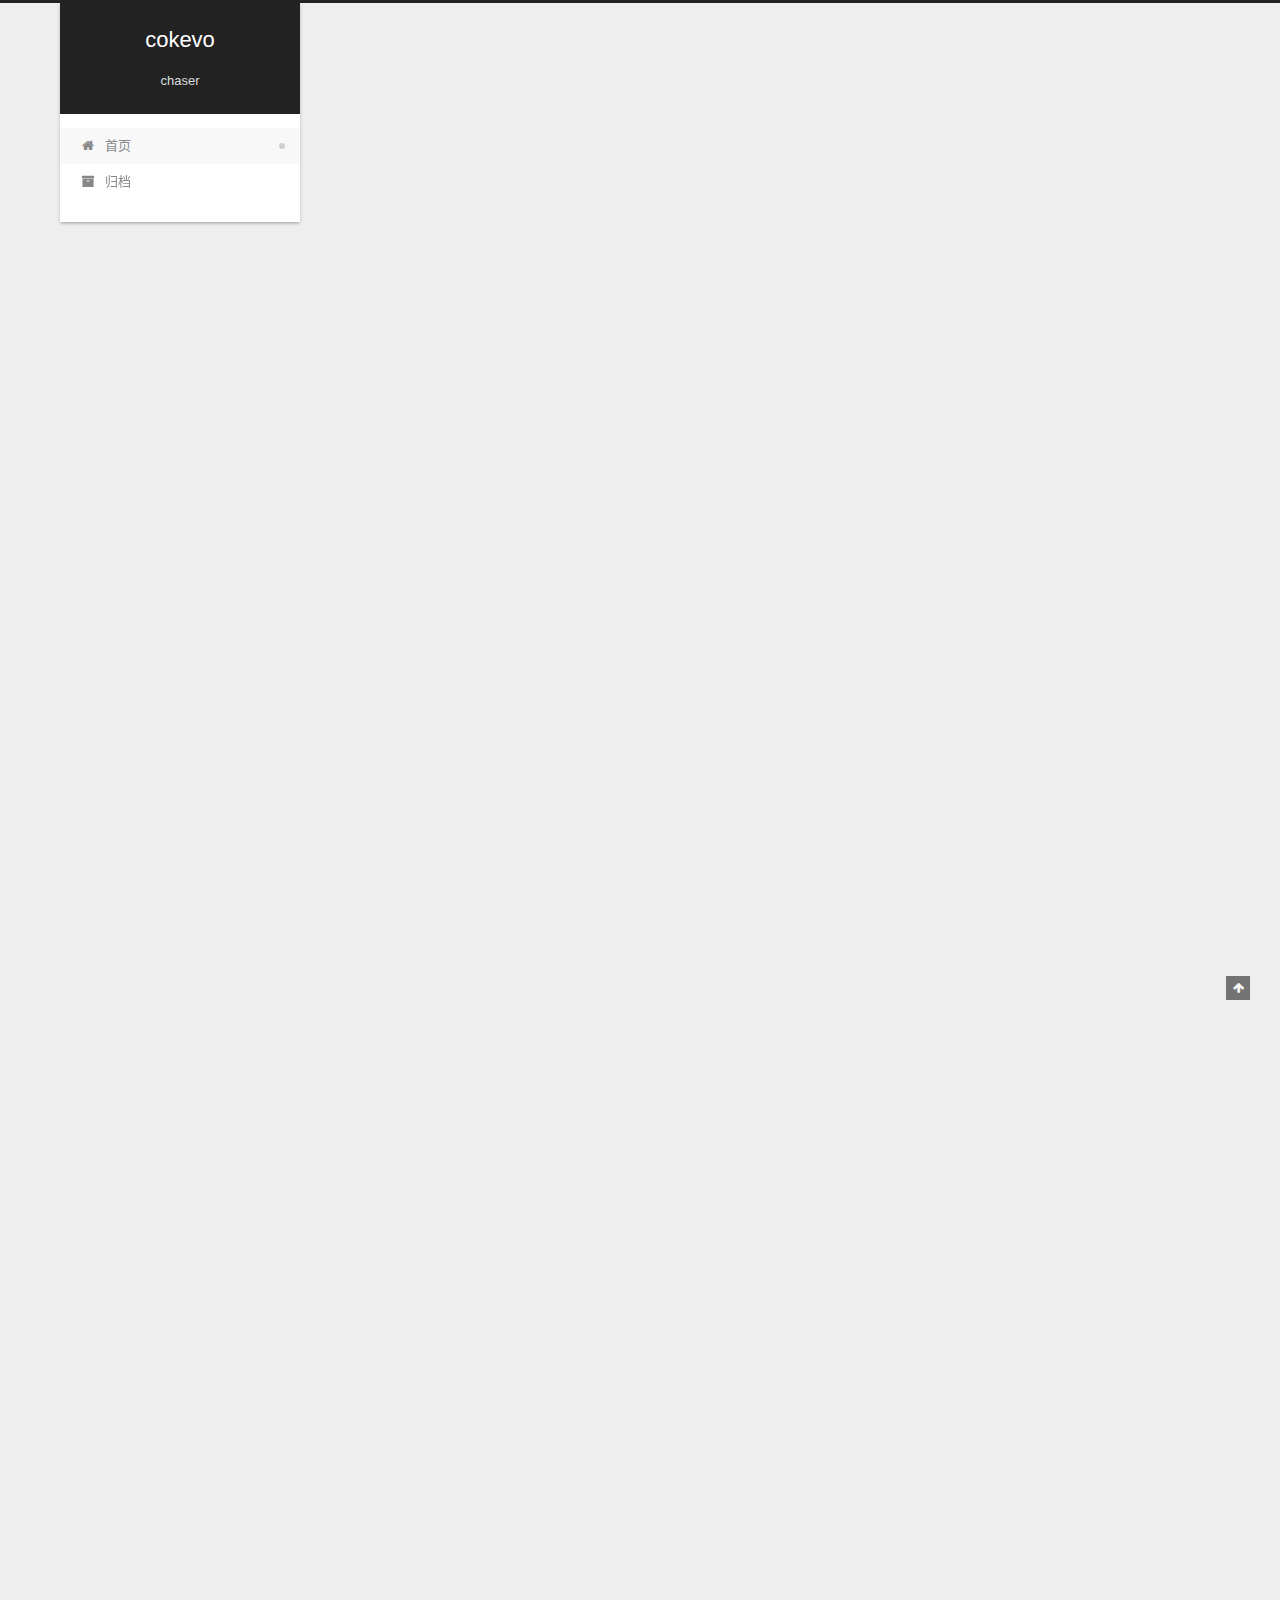
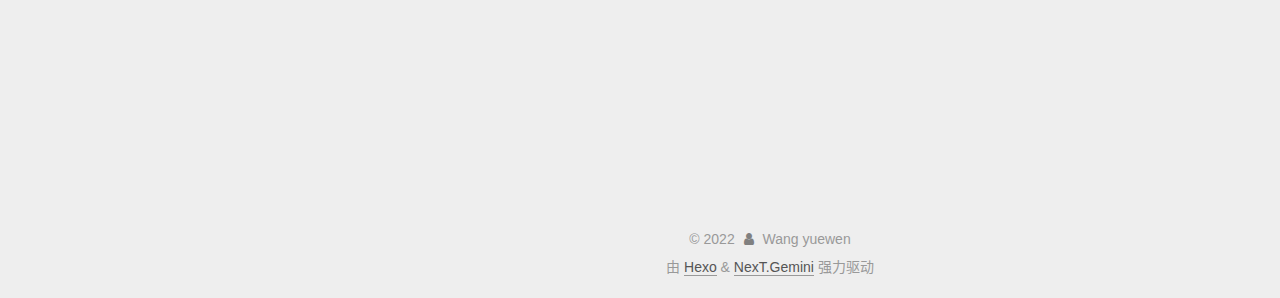
<file: index.html>
<!DOCTYPE html>
<html lang="zh-CN">
<head>
  <meta charset="UTF-8">
<meta name="viewport" content="width=device-width, initial-scale=1, maximum-scale=2">
<meta name="theme-color" content="#222">
<meta name="generator" content="Hexo 6.2.0">
  <link rel="apple-touch-icon" sizes="180x180" href="/images/apple-touch-icon-next.png">
  <link rel="icon" type="image/png" sizes="32x32" href="/images/favicon-32x32-next.png">
  <link rel="icon" type="image/png" sizes="16x16" href="/images/favicon-16x16-next.png">
  <link rel="mask-icon" href="/images/logo.svg" color="#222">

<link rel="stylesheet" href="/css/main.css">


<link rel="stylesheet" href="/lib/font-awesome/css/font-awesome.min.css">

<script id="hexo-configurations">
    var NexT = window.NexT || {};
    var CONFIG = {"hostname":"example.com","root":"/","scheme":"Gemini","version":"7.8.0","exturl":false,"sidebar":{"position":"left","display":"post","padding":18,"offset":12,"onmobile":false},"copycode":{"enable":false,"show_result":false,"style":null},"back2top":{"enable":true,"sidebar":false,"scrollpercent":false},"bookmark":{"enable":false,"color":"#222","save":"auto"},"fancybox":false,"mediumzoom":false,"lazyload":false,"pangu":false,"comments":{"style":"tabs","active":null,"storage":true,"lazyload":false,"nav":null},"algolia":{"hits":{"per_page":10},"labels":{"input_placeholder":"Search for Posts","hits_empty":"We didn't find any results for the search: ${query}","hits_stats":"${hits} results found in ${time} ms"}},"localsearch":{"enable":false,"trigger":"auto","top_n_per_article":1,"unescape":false,"preload":false},"motion":{"enable":true,"async":false,"transition":{"post_block":"fadeIn","post_header":"slideDownIn","post_body":"slideDownIn","coll_header":"slideLeftIn","sidebar":"slideUpIn"}}};
  </script>

  <meta property="og:type" content="website">
<meta property="og:title" content="cokevo">
<meta property="og:url" content="http://example.com/index.html">
<meta property="og:site_name" content="cokevo">
<meta property="og:locale" content="zh_CN">
<meta property="article:author" content="Wang yuewen">
<meta property="article:tag" content="C++,python">
<meta name="twitter:card" content="summary">

<link rel="canonical" href="http://example.com/">


<script id="page-configurations">
  // https://hexo.io/docs/variables.html
  CONFIG.page = {
    sidebar: "",
    isHome : true,
    isPost : false,
    lang   : 'zh-CN'
  };
</script>

  <title>cokevo</title>
  






  <noscript>
  <style>
  .use-motion .brand,
  .use-motion .menu-item,
  .sidebar-inner,
  .use-motion .post-block,
  .use-motion .pagination,
  .use-motion .comments,
  .use-motion .post-header,
  .use-motion .post-body,
  .use-motion .collection-header { opacity: initial; }

  .use-motion .site-title,
  .use-motion .site-subtitle {
    opacity: initial;
    top: initial;
  }

  .use-motion .logo-line-before i { left: initial; }
  .use-motion .logo-line-after i { right: initial; }
  </style>
</noscript>

</head>

<body itemscope itemtype="http://schema.org/WebPage">
  <div class="container use-motion">
    <div class="headband"></div>

    <header class="header" itemscope itemtype="http://schema.org/WPHeader">
      <div class="header-inner"><div class="site-brand-container">
  <div class="site-nav-toggle">
    <div class="toggle" aria-label="切换导航栏">
      <span class="toggle-line toggle-line-first"></span>
      <span class="toggle-line toggle-line-middle"></span>
      <span class="toggle-line toggle-line-last"></span>
    </div>
  </div>

  <div class="site-meta">

    <a href="/" class="brand" rel="start">
      <span class="logo-line-before"><i></i></span>
      <h1 class="site-title">cokevo</h1>
      <span class="logo-line-after"><i></i></span>
    </a>
      <p class="site-subtitle" itemprop="description">chaser</p>
  </div>

  <div class="site-nav-right">
    <div class="toggle popup-trigger">
    </div>
  </div>
</div>




<nav class="site-nav">
  <ul id="menu" class="menu">
        <li class="menu-item menu-item-home">

    <a href="/" rel="section"><i class="fa fa-fw fa-home"></i>首页</a>

  </li>
        <li class="menu-item menu-item-archives">

    <a href="/archives/" rel="section"><i class="fa fa-fw fa-archive"></i>归档</a>

  </li>
  </ul>
</nav>




</div>
    </header>

    
  <div class="back-to-top">
    <i class="fa fa-arrow-up"></i>
    <span>0%</span>
  </div>


    <main class="main">
      <div class="main-inner">
        <div class="content-wrap">
          

          <div class="content index posts-expand">
            
      
  
  
  <article itemscope itemtype="http://schema.org/Article" class="post-block" lang="zh-CN">
    <link itemprop="mainEntityOfPage" href="http://example.com/2022/07/03/%E6%80%8E%E6%A0%B7%E5%8F%91%E5%B8%83%E4%B8%80%E7%AF%87%E6%96%87%E7%AB%A0/">

    <span hidden itemprop="author" itemscope itemtype="http://schema.org/Person">
      <meta itemprop="image" content="/images/avatar.gif">
      <meta itemprop="name" content="Wang yuewen">
      <meta itemprop="description" content="">
    </span>

    <span hidden itemprop="publisher" itemscope itemtype="http://schema.org/Organization">
      <meta itemprop="name" content="cokevo">
    </span>
      <header class="post-header">
        <h2 class="post-title" itemprop="name headline">
          
            <a href="/2022/07/03/%E6%80%8E%E6%A0%B7%E5%8F%91%E5%B8%83%E4%B8%80%E7%AF%87%E6%96%87%E7%AB%A0/" class="post-title-link" itemprop="url">怎样发布一篇文章</a>
        </h2>

        <div class="post-meta">
            <span class="post-meta-item">
              <span class="post-meta-item-icon">
                <i class="fa fa-calendar-o"></i>
              </span>
              <span class="post-meta-item-text">发表于</span>
              

              <time title="创建时间：2022-07-03 20:27:10 / 修改时间：20:32:11" itemprop="dateCreated datePublished" datetime="2022-07-03T20:27:10+08:00">2022-07-03</time>
            </span>

          

        </div>
      </header>

    
    
    
    <div class="post-body" itemprop="articleBody">

      
          <p>1.首先在<code>C:\Users\ASUS\BLOG\source\_posts</code>路径下<code>hexo new &quot;标题&quot;</code>,编辑完成内容之后；</p>
<p>2.<code>hexo clean &amp;&amp; hexo g &amp;&amp; hexo s</code>，这样完成了清除缓存，生成静态文件，启动静态页面服务三个任务；</p>
<p>3.<code>hexo d</code>部署</p>

      
    </div>

    
    
    
      <footer class="post-footer">
        <div class="post-eof"></div>
      </footer>
  </article>
  
  
  

      
  
  
  <article itemscope itemtype="http://schema.org/Article" class="post-block" lang="zh-CN">
    <link itemprop="mainEntityOfPage" href="http://example.com/2022/06/25/%E6%88%91%E7%9A%84%E7%AC%AC%E4%B8%80%E7%AF%87%E6%96%87%E7%AB%A0/">

    <span hidden itemprop="author" itemscope itemtype="http://schema.org/Person">
      <meta itemprop="image" content="/images/avatar.gif">
      <meta itemprop="name" content="Wang yuewen">
      <meta itemprop="description" content="">
    </span>

    <span hidden itemprop="publisher" itemscope itemtype="http://schema.org/Organization">
      <meta itemprop="name" content="cokevo">
    </span>
      <header class="post-header">
        <h2 class="post-title" itemprop="name headline">
          
            <a href="/2022/06/25/%E6%88%91%E7%9A%84%E7%AC%AC%E4%B8%80%E7%AF%87%E6%96%87%E7%AB%A0/" class="post-title-link" itemprop="url">我的第一篇文章</a>
        </h2>

        <div class="post-meta">
            <span class="post-meta-item">
              <span class="post-meta-item-icon">
                <i class="fa fa-calendar-o"></i>
              </span>
              <span class="post-meta-item-text">发表于</span>
              

              <time title="创建时间：2022-06-25 09:22:03 / 修改时间：09:25:01" itemprop="dateCreated datePublished" datetime="2022-06-25T09:22:03+08:00">2022-06-25</time>
            </span>

          

        </div>
      </header>

    
    
    
    <div class="post-body" itemprop="articleBody">

      
          <p>今天写了第一篇文章，想试试能否正确发布。</p>

      
    </div>

    
    
    
      <footer class="post-footer">
        <div class="post-eof"></div>
      </footer>
  </article>
  
  
  

      
  
  
  <article itemscope itemtype="http://schema.org/Article" class="post-block" lang="zh-CN">
    <link itemprop="mainEntityOfPage" href="http://example.com/2022/06/25/hello-world/">

    <span hidden itemprop="author" itemscope itemtype="http://schema.org/Person">
      <meta itemprop="image" content="/images/avatar.gif">
      <meta itemprop="name" content="Wang yuewen">
      <meta itemprop="description" content="">
    </span>

    <span hidden itemprop="publisher" itemscope itemtype="http://schema.org/Organization">
      <meta itemprop="name" content="cokevo">
    </span>
      <header class="post-header">
        <h2 class="post-title" itemprop="name headline">
          
            <a href="/2022/06/25/hello-world/" class="post-title-link" itemprop="url">Hello World</a>
        </h2>

        <div class="post-meta">
            <span class="post-meta-item">
              <span class="post-meta-item-icon">
                <i class="fa fa-calendar-o"></i>
              </span>
              <span class="post-meta-item-text">发表于</span>

              <time title="创建时间：2022-06-25 08:07:42" itemprop="dateCreated datePublished" datetime="2022-06-25T08:07:42+08:00">2022-06-25</time>
            </span>

          

        </div>
      </header>

    
    
    
    <div class="post-body" itemprop="articleBody">

      
          <p>Welcome to <a target="_blank" rel="noopener" href="https://hexo.io/">Hexo</a>! This is your very first post. Check <a target="_blank" rel="noopener" href="https://hexo.io/docs/">documentation</a> for more info. If you get any problems when using Hexo, you can find the answer in <a target="_blank" rel="noopener" href="https://hexo.io/docs/troubleshooting.html">troubleshooting</a> or you can ask me on <a target="_blank" rel="noopener" href="https://github.com/hexojs/hexo/issues">GitHub</a>.</p>
<h2 id="Quick-Start"><a href="#Quick-Start" class="headerlink" title="Quick Start"></a>Quick Start</h2><h3 id="Create-a-new-post"><a href="#Create-a-new-post" class="headerlink" title="Create a new post"></a>Create a new post</h3><figure class="highlight bash"><table><tr><td class="gutter"><pre><span class="line">1</span><br></pre></td><td class="code"><pre><span class="line">$ hexo new <span class="string">&quot;My New Post&quot;</span></span><br></pre></td></tr></table></figure>

<p>More info: <a target="_blank" rel="noopener" href="https://hexo.io/docs/writing.html">Writing</a></p>
<h3 id="Run-server"><a href="#Run-server" class="headerlink" title="Run server"></a>Run server</h3><figure class="highlight bash"><table><tr><td class="gutter"><pre><span class="line">1</span><br></pre></td><td class="code"><pre><span class="line">$ hexo server</span><br></pre></td></tr></table></figure>

<p>More info: <a target="_blank" rel="noopener" href="https://hexo.io/docs/server.html">Server</a></p>
<h3 id="Generate-static-files"><a href="#Generate-static-files" class="headerlink" title="Generate static files"></a>Generate static files</h3><figure class="highlight bash"><table><tr><td class="gutter"><pre><span class="line">1</span><br></pre></td><td class="code"><pre><span class="line">$ hexo generate</span><br></pre></td></tr></table></figure>

<p>More info: <a target="_blank" rel="noopener" href="https://hexo.io/docs/generating.html">Generating</a></p>
<h3 id="Deploy-to-remote-sites"><a href="#Deploy-to-remote-sites" class="headerlink" title="Deploy to remote sites"></a>Deploy to remote sites</h3><figure class="highlight bash"><table><tr><td class="gutter"><pre><span class="line">1</span><br></pre></td><td class="code"><pre><span class="line">$ hexo deploy</span><br></pre></td></tr></table></figure>

<p>More info: <a target="_blank" rel="noopener" href="https://hexo.io/docs/one-command-deployment.html">Deployment</a></p>

      
    </div>

    
    
    
      <footer class="post-footer">
        <div class="post-eof"></div>
      </footer>
  </article>
  
  
  


  



          </div>
          

<script>
  window.addEventListener('tabs:register', () => {
    let { activeClass } = CONFIG.comments;
    if (CONFIG.comments.storage) {
      activeClass = localStorage.getItem('comments_active') || activeClass;
    }
    if (activeClass) {
      let activeTab = document.querySelector(`a[href="#comment-${activeClass}"]`);
      if (activeTab) {
        activeTab.click();
      }
    }
  });
  if (CONFIG.comments.storage) {
    window.addEventListener('tabs:click', event => {
      if (!event.target.matches('.tabs-comment .tab-content .tab-pane')) return;
      let commentClass = event.target.classList[1];
      localStorage.setItem('comments_active', commentClass);
    });
  }
</script>

        </div>
          
  
  <div class="toggle sidebar-toggle">
    <span class="toggle-line toggle-line-first"></span>
    <span class="toggle-line toggle-line-middle"></span>
    <span class="toggle-line toggle-line-last"></span>
  </div>

  <aside class="sidebar">
    <div class="sidebar-inner">

      <ul class="sidebar-nav motion-element">
        <li class="sidebar-nav-toc">
          文章目录
        </li>
        <li class="sidebar-nav-overview">
          站点概览
        </li>
      </ul>

      <!--noindex-->
      <div class="post-toc-wrap sidebar-panel">
      </div>
      <!--/noindex-->

      <div class="site-overview-wrap sidebar-panel">
        <div class="site-author motion-element" itemprop="author" itemscope itemtype="http://schema.org/Person">
  <p class="site-author-name" itemprop="name">Wang yuewen</p>
  <div class="site-description" itemprop="description"></div>
</div>
<div class="site-state-wrap motion-element">
  <nav class="site-state">
      <div class="site-state-item site-state-posts">
          <a href="/archives/">
        
          <span class="site-state-item-count">3</span>
          <span class="site-state-item-name">日志</span>
        </a>
      </div>
      <div class="site-state-item site-state-tags">
        <span class="site-state-item-count">1</span>
        <span class="site-state-item-name">标签</span>
      </div>
  </nav>
</div>



      </div>

    </div>
  </aside>
  <div id="sidebar-dimmer"></div>


      </div>
    </main>

    <footer class="footer">
      <div class="footer-inner">
        

        

<div class="copyright">
  
  &copy; 
  <span itemprop="copyrightYear">2022</span>
  <span class="with-love">
    <i class="fa fa-user"></i>
  </span>
  <span class="author" itemprop="copyrightHolder">Wang yuewen</span>
</div>
  <div class="powered-by">由 <a href="https://hexo.io/" class="theme-link" rel="noopener" target="_blank">Hexo</a> & <a href="https://theme-next.org/" class="theme-link" rel="noopener" target="_blank">NexT.Gemini</a> 强力驱动
  </div>

        








      </div>
    </footer>
  </div>

  
  <script src="/lib/anime.min.js"></script>
  <script src="/lib/velocity/velocity.min.js"></script>
  <script src="/lib/velocity/velocity.ui.min.js"></script>

<script src="/js/utils.js"></script>

<script src="/js/motion.js"></script>


<script src="/js/schemes/pisces.js"></script>


<script src="/js/next-boot.js"></script>




  















  

  

</body>
</html>
</file>
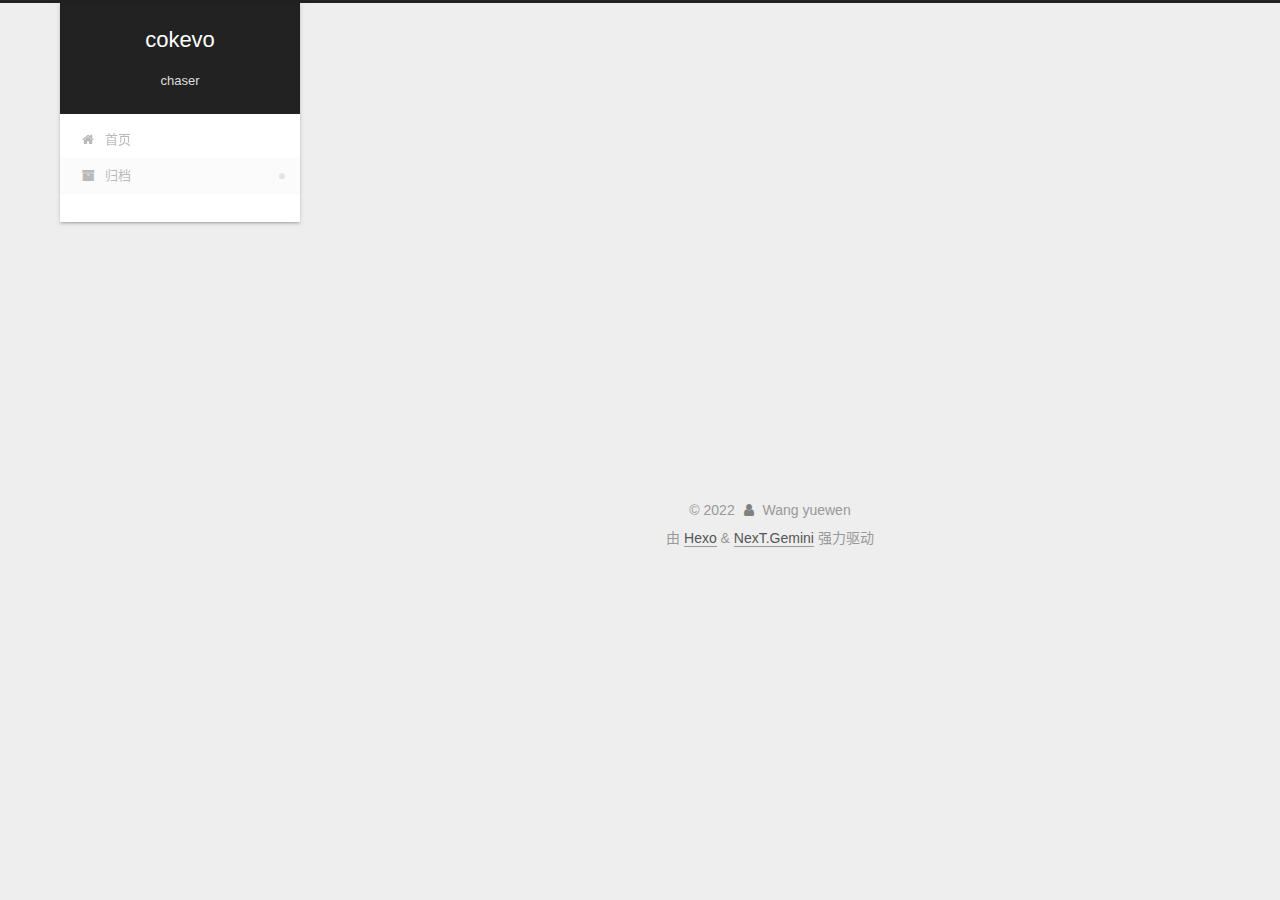
<file: archives/index.html>
<!DOCTYPE html>
<html lang="zh-CN">
<head>
  <meta charset="UTF-8">
<meta name="viewport" content="width=device-width, initial-scale=1, maximum-scale=2">
<meta name="theme-color" content="#222">
<meta name="generator" content="Hexo 6.2.0">
  <link rel="apple-touch-icon" sizes="180x180" href="/images/apple-touch-icon-next.png">
  <link rel="icon" type="image/png" sizes="32x32" href="/images/favicon-32x32-next.png">
  <link rel="icon" type="image/png" sizes="16x16" href="/images/favicon-16x16-next.png">
  <link rel="mask-icon" href="/images/logo.svg" color="#222">

<link rel="stylesheet" href="/css/main.css">


<link rel="stylesheet" href="/lib/font-awesome/css/font-awesome.min.css">

<script id="hexo-configurations">
    var NexT = window.NexT || {};
    var CONFIG = {"hostname":"example.com","root":"/","scheme":"Gemini","version":"7.8.0","exturl":false,"sidebar":{"position":"left","display":"post","padding":18,"offset":12,"onmobile":false},"copycode":{"enable":false,"show_result":false,"style":null},"back2top":{"enable":true,"sidebar":false,"scrollpercent":false},"bookmark":{"enable":false,"color":"#222","save":"auto"},"fancybox":false,"mediumzoom":false,"lazyload":false,"pangu":false,"comments":{"style":"tabs","active":null,"storage":true,"lazyload":false,"nav":null},"algolia":{"hits":{"per_page":10},"labels":{"input_placeholder":"Search for Posts","hits_empty":"We didn't find any results for the search: ${query}","hits_stats":"${hits} results found in ${time} ms"}},"localsearch":{"enable":false,"trigger":"auto","top_n_per_article":1,"unescape":false,"preload":false},"motion":{"enable":true,"async":false,"transition":{"post_block":"fadeIn","post_header":"slideDownIn","post_body":"slideDownIn","coll_header":"slideLeftIn","sidebar":"slideUpIn"}}};
  </script>

  <meta property="og:type" content="website">
<meta property="og:title" content="cokevo">
<meta property="og:url" content="http://example.com/archives/index.html">
<meta property="og:site_name" content="cokevo">
<meta property="og:locale" content="zh_CN">
<meta property="article:author" content="Wang yuewen">
<meta property="article:tag" content="C++,python">
<meta name="twitter:card" content="summary">

<link rel="canonical" href="http://example.com/archives/">


<script id="page-configurations">
  // https://hexo.io/docs/variables.html
  CONFIG.page = {
    sidebar: "",
    isHome : false,
    isPost : false,
    lang   : 'zh-CN'
  };
</script>

  <title>归档 | cokevo</title>
  






  <noscript>
  <style>
  .use-motion .brand,
  .use-motion .menu-item,
  .sidebar-inner,
  .use-motion .post-block,
  .use-motion .pagination,
  .use-motion .comments,
  .use-motion .post-header,
  .use-motion .post-body,
  .use-motion .collection-header { opacity: initial; }

  .use-motion .site-title,
  .use-motion .site-subtitle {
    opacity: initial;
    top: initial;
  }

  .use-motion .logo-line-before i { left: initial; }
  .use-motion .logo-line-after i { right: initial; }
  </style>
</noscript>

</head>

<body itemscope itemtype="http://schema.org/WebPage">
  <div class="container use-motion">
    <div class="headband"></div>

    <header class="header" itemscope itemtype="http://schema.org/WPHeader">
      <div class="header-inner"><div class="site-brand-container">
  <div class="site-nav-toggle">
    <div class="toggle" aria-label="切换导航栏">
      <span class="toggle-line toggle-line-first"></span>
      <span class="toggle-line toggle-line-middle"></span>
      <span class="toggle-line toggle-line-last"></span>
    </div>
  </div>

  <div class="site-meta">

    <a href="/" class="brand" rel="start">
      <span class="logo-line-before"><i></i></span>
      <h1 class="site-title">cokevo</h1>
      <span class="logo-line-after"><i></i></span>
    </a>
      <p class="site-subtitle" itemprop="description">chaser</p>
  </div>

  <div class="site-nav-right">
    <div class="toggle popup-trigger">
    </div>
  </div>
</div>




<nav class="site-nav">
  <ul id="menu" class="menu">
        <li class="menu-item menu-item-home">

    <a href="/" rel="section"><i class="fa fa-fw fa-home"></i>首页</a>

  </li>
        <li class="menu-item menu-item-archives">

    <a href="/archives/" rel="section"><i class="fa fa-fw fa-archive"></i>归档</a>

  </li>
  </ul>
</nav>




</div>
    </header>

    
  <div class="back-to-top">
    <i class="fa fa-arrow-up"></i>
    <span>0%</span>
  </div>


    <main class="main">
      <div class="main-inner">
        <div class="content-wrap">
          

          <div class="content archive">
            

  
  
  
  <div class="post-block">
    <div class="posts-collapse">
      <div class="collection-title">
        <span class="collection-header">嗯..! 目前共计 3 篇日志。 继续努力。</span>
      </div>

      
    <div class="collection-year">
      <span class="collection-header">2022</span>
    </div>

  <article itemscope itemtype="http://schema.org/Article">
    <header class="post-header">

      <div class="post-meta">
        <time itemprop="dateCreated"
              datetime="2022-07-03T20:27:10+08:00"
              content="2022-07-03">
          07-03
        </time>
      </div>

      <div class="post-title">
          <a class="post-title-link" href="/2022/07/03/%E6%80%8E%E6%A0%B7%E5%8F%91%E5%B8%83%E4%B8%80%E7%AF%87%E6%96%87%E7%AB%A0/" itemprop="url">
            <span itemprop="name">怎样发布一篇文章</span>
          </a>
      </div>

    </header>
  </article>

  <article itemscope itemtype="http://schema.org/Article">
    <header class="post-header">

      <div class="post-meta">
        <time itemprop="dateCreated"
              datetime="2022-06-25T09:22:03+08:00"
              content="2022-06-25">
          06-25
        </time>
      </div>

      <div class="post-title">
          <a class="post-title-link" href="/2022/06/25/%E6%88%91%E7%9A%84%E7%AC%AC%E4%B8%80%E7%AF%87%E6%96%87%E7%AB%A0/" itemprop="url">
            <span itemprop="name">我的第一篇文章</span>
          </a>
      </div>

    </header>
  </article>

  <article itemscope itemtype="http://schema.org/Article">
    <header class="post-header">

      <div class="post-meta">
        <time itemprop="dateCreated"
              datetime="2022-06-25T08:07:42+08:00"
              content="2022-06-25">
          06-25
        </time>
      </div>

      <div class="post-title">
          <a class="post-title-link" href="/2022/06/25/hello-world/" itemprop="url">
            <span itemprop="name">Hello World</span>
          </a>
      </div>

    </header>
  </article>


    </div>
  </div>
  
  
  

  



          </div>
          

<script>
  window.addEventListener('tabs:register', () => {
    let { activeClass } = CONFIG.comments;
    if (CONFIG.comments.storage) {
      activeClass = localStorage.getItem('comments_active') || activeClass;
    }
    if (activeClass) {
      let activeTab = document.querySelector(`a[href="#comment-${activeClass}"]`);
      if (activeTab) {
        activeTab.click();
      }
    }
  });
  if (CONFIG.comments.storage) {
    window.addEventListener('tabs:click', event => {
      if (!event.target.matches('.tabs-comment .tab-content .tab-pane')) return;
      let commentClass = event.target.classList[1];
      localStorage.setItem('comments_active', commentClass);
    });
  }
</script>

        </div>
          
  
  <div class="toggle sidebar-toggle">
    <span class="toggle-line toggle-line-first"></span>
    <span class="toggle-line toggle-line-middle"></span>
    <span class="toggle-line toggle-line-last"></span>
  </div>

  <aside class="sidebar">
    <div class="sidebar-inner">

      <ul class="sidebar-nav motion-element">
        <li class="sidebar-nav-toc">
          文章目录
        </li>
        <li class="sidebar-nav-overview">
          站点概览
        </li>
      </ul>

      <!--noindex-->
      <div class="post-toc-wrap sidebar-panel">
      </div>
      <!--/noindex-->

      <div class="site-overview-wrap sidebar-panel">
        <div class="site-author motion-element" itemprop="author" itemscope itemtype="http://schema.org/Person">
  <p class="site-author-name" itemprop="name">Wang yuewen</p>
  <div class="site-description" itemprop="description"></div>
</div>
<div class="site-state-wrap motion-element">
  <nav class="site-state">
      <div class="site-state-item site-state-posts">
          <a href="/archives/">
        
          <span class="site-state-item-count">3</span>
          <span class="site-state-item-name">日志</span>
        </a>
      </div>
      <div class="site-state-item site-state-tags">
        <span class="site-state-item-count">1</span>
        <span class="site-state-item-name">标签</span>
      </div>
  </nav>
</div>



      </div>

    </div>
  </aside>
  <div id="sidebar-dimmer"></div>


      </div>
    </main>

    <footer class="footer">
      <div class="footer-inner">
        

        

<div class="copyright">
  
  &copy; 
  <span itemprop="copyrightYear">2022</span>
  <span class="with-love">
    <i class="fa fa-user"></i>
  </span>
  <span class="author" itemprop="copyrightHolder">Wang yuewen</span>
</div>
  <div class="powered-by">由 <a href="https://hexo.io/" class="theme-link" rel="noopener" target="_blank">Hexo</a> & <a href="https://theme-next.org/" class="theme-link" rel="noopener" target="_blank">NexT.Gemini</a> 强力驱动
  </div>

        








      </div>
    </footer>
  </div>

  
  <script src="/lib/anime.min.js"></script>
  <script src="/lib/velocity/velocity.min.js"></script>
  <script src="/lib/velocity/velocity.ui.min.js"></script>

<script src="/js/utils.js"></script>

<script src="/js/motion.js"></script>


<script src="/js/schemes/pisces.js"></script>


<script src="/js/next-boot.js"></script>




  















  

  

</body>
</html>
</file>
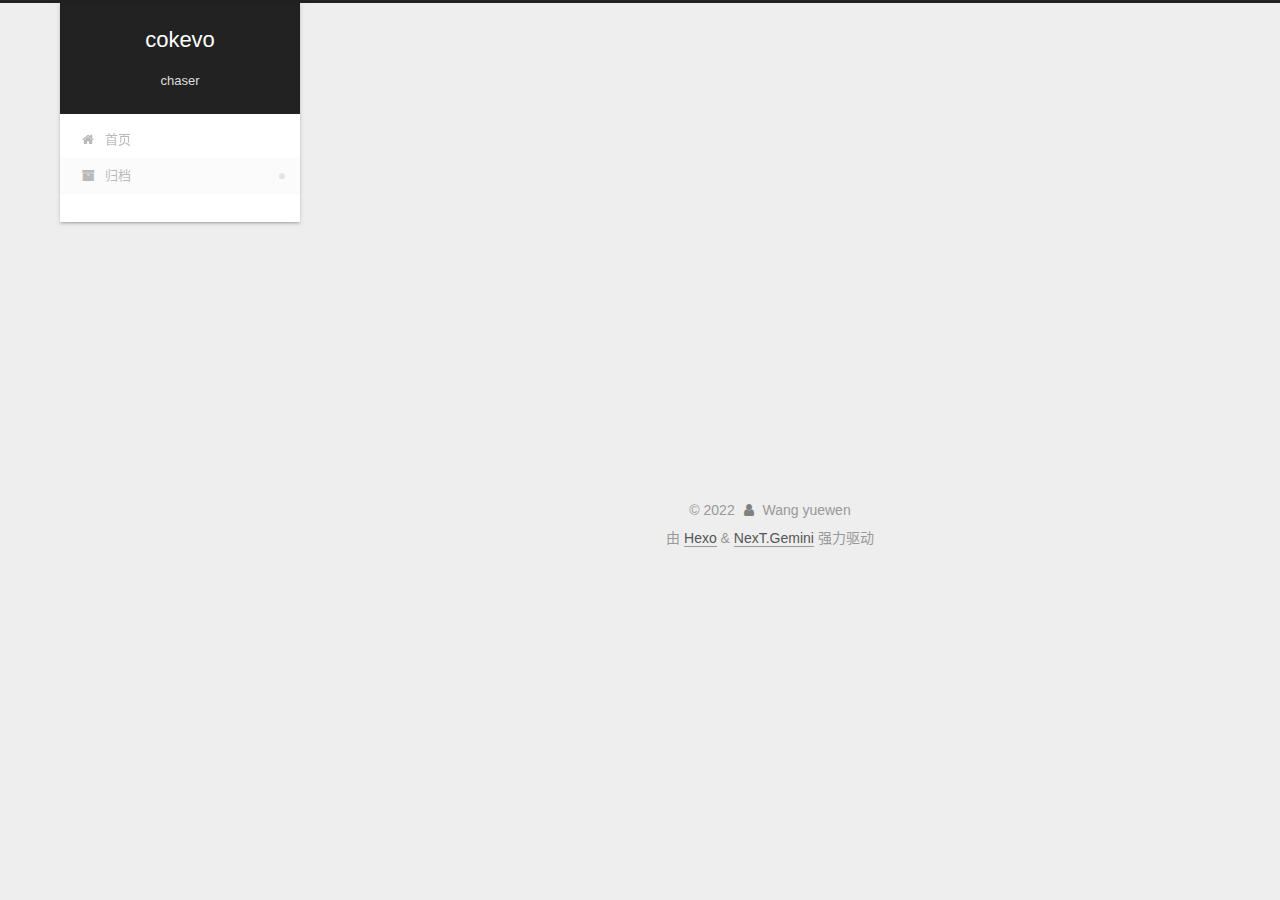
<file: archives/2022/index.html>
<!DOCTYPE html>
<html lang="zh-CN">
<head>
  <meta charset="UTF-8">
<meta name="viewport" content="width=device-width, initial-scale=1, maximum-scale=2">
<meta name="theme-color" content="#222">
<meta name="generator" content="Hexo 6.2.0">
  <link rel="apple-touch-icon" sizes="180x180" href="/images/apple-touch-icon-next.png">
  <link rel="icon" type="image/png" sizes="32x32" href="/images/favicon-32x32-next.png">
  <link rel="icon" type="image/png" sizes="16x16" href="/images/favicon-16x16-next.png">
  <link rel="mask-icon" href="/images/logo.svg" color="#222">

<link rel="stylesheet" href="/css/main.css">


<link rel="stylesheet" href="/lib/font-awesome/css/font-awesome.min.css">

<script id="hexo-configurations">
    var NexT = window.NexT || {};
    var CONFIG = {"hostname":"example.com","root":"/","scheme":"Gemini","version":"7.8.0","exturl":false,"sidebar":{"position":"left","display":"post","padding":18,"offset":12,"onmobile":false},"copycode":{"enable":false,"show_result":false,"style":null},"back2top":{"enable":true,"sidebar":false,"scrollpercent":false},"bookmark":{"enable":false,"color":"#222","save":"auto"},"fancybox":false,"mediumzoom":false,"lazyload":false,"pangu":false,"comments":{"style":"tabs","active":null,"storage":true,"lazyload":false,"nav":null},"algolia":{"hits":{"per_page":10},"labels":{"input_placeholder":"Search for Posts","hits_empty":"We didn't find any results for the search: ${query}","hits_stats":"${hits} results found in ${time} ms"}},"localsearch":{"enable":false,"trigger":"auto","top_n_per_article":1,"unescape":false,"preload":false},"motion":{"enable":true,"async":false,"transition":{"post_block":"fadeIn","post_header":"slideDownIn","post_body":"slideDownIn","coll_header":"slideLeftIn","sidebar":"slideUpIn"}}};
  </script>

  <meta property="og:type" content="website">
<meta property="og:title" content="cokevo">
<meta property="og:url" content="http://example.com/archives/2022/index.html">
<meta property="og:site_name" content="cokevo">
<meta property="og:locale" content="zh_CN">
<meta property="article:author" content="Wang yuewen">
<meta property="article:tag" content="C++,python">
<meta name="twitter:card" content="summary">

<link rel="canonical" href="http://example.com/archives/2022/">


<script id="page-configurations">
  // https://hexo.io/docs/variables.html
  CONFIG.page = {
    sidebar: "",
    isHome : false,
    isPost : false,
    lang   : 'zh-CN'
  };
</script>

  <title>归档 | cokevo</title>
  






  <noscript>
  <style>
  .use-motion .brand,
  .use-motion .menu-item,
  .sidebar-inner,
  .use-motion .post-block,
  .use-motion .pagination,
  .use-motion .comments,
  .use-motion .post-header,
  .use-motion .post-body,
  .use-motion .collection-header { opacity: initial; }

  .use-motion .site-title,
  .use-motion .site-subtitle {
    opacity: initial;
    top: initial;
  }

  .use-motion .logo-line-before i { left: initial; }
  .use-motion .logo-line-after i { right: initial; }
  </style>
</noscript>

</head>

<body itemscope itemtype="http://schema.org/WebPage">
  <div class="container use-motion">
    <div class="headband"></div>

    <header class="header" itemscope itemtype="http://schema.org/WPHeader">
      <div class="header-inner"><div class="site-brand-container">
  <div class="site-nav-toggle">
    <div class="toggle" aria-label="切换导航栏">
      <span class="toggle-line toggle-line-first"></span>
      <span class="toggle-line toggle-line-middle"></span>
      <span class="toggle-line toggle-line-last"></span>
    </div>
  </div>

  <div class="site-meta">

    <a href="/" class="brand" rel="start">
      <span class="logo-line-before"><i></i></span>
      <h1 class="site-title">cokevo</h1>
      <span class="logo-line-after"><i></i></span>
    </a>
      <p class="site-subtitle" itemprop="description">chaser</p>
  </div>

  <div class="site-nav-right">
    <div class="toggle popup-trigger">
    </div>
  </div>
</div>




<nav class="site-nav">
  <ul id="menu" class="menu">
        <li class="menu-item menu-item-home">

    <a href="/" rel="section"><i class="fa fa-fw fa-home"></i>首页</a>

  </li>
        <li class="menu-item menu-item-archives">

    <a href="/archives/" rel="section"><i class="fa fa-fw fa-archive"></i>归档</a>

  </li>
  </ul>
</nav>




</div>
    </header>

    
  <div class="back-to-top">
    <i class="fa fa-arrow-up"></i>
    <span>0%</span>
  </div>


    <main class="main">
      <div class="main-inner">
        <div class="content-wrap">
          

          <div class="content archive">
            

  
  
  
  <div class="post-block">
    <div class="posts-collapse">
      <div class="collection-title">
        <span class="collection-header">嗯..! 目前共计 3 篇日志。 继续努力。</span>
      </div>

      
    <div class="collection-year">
      <span class="collection-header">2022</span>
    </div>

  <article itemscope itemtype="http://schema.org/Article">
    <header class="post-header">

      <div class="post-meta">
        <time itemprop="dateCreated"
              datetime="2022-07-03T20:27:10+08:00"
              content="2022-07-03">
          07-03
        </time>
      </div>

      <div class="post-title">
          <a class="post-title-link" href="/2022/07/03/%E6%80%8E%E6%A0%B7%E5%8F%91%E5%B8%83%E4%B8%80%E7%AF%87%E6%96%87%E7%AB%A0/" itemprop="url">
            <span itemprop="name">怎样发布一篇文章</span>
          </a>
      </div>

    </header>
  </article>

  <article itemscope itemtype="http://schema.org/Article">
    <header class="post-header">

      <div class="post-meta">
        <time itemprop="dateCreated"
              datetime="2022-06-25T09:22:03+08:00"
              content="2022-06-25">
          06-25
        </time>
      </div>

      <div class="post-title">
          <a class="post-title-link" href="/2022/06/25/%E6%88%91%E7%9A%84%E7%AC%AC%E4%B8%80%E7%AF%87%E6%96%87%E7%AB%A0/" itemprop="url">
            <span itemprop="name">我的第一篇文章</span>
          </a>
      </div>

    </header>
  </article>

  <article itemscope itemtype="http://schema.org/Article">
    <header class="post-header">

      <div class="post-meta">
        <time itemprop="dateCreated"
              datetime="2022-06-25T08:07:42+08:00"
              content="2022-06-25">
          06-25
        </time>
      </div>

      <div class="post-title">
          <a class="post-title-link" href="/2022/06/25/hello-world/" itemprop="url">
            <span itemprop="name">Hello World</span>
          </a>
      </div>

    </header>
  </article>


    </div>
  </div>
  
  
  

  



          </div>
          

<script>
  window.addEventListener('tabs:register', () => {
    let { activeClass } = CONFIG.comments;
    if (CONFIG.comments.storage) {
      activeClass = localStorage.getItem('comments_active') || activeClass;
    }
    if (activeClass) {
      let activeTab = document.querySelector(`a[href="#comment-${activeClass}"]`);
      if (activeTab) {
        activeTab.click();
      }
    }
  });
  if (CONFIG.comments.storage) {
    window.addEventListener('tabs:click', event => {
      if (!event.target.matches('.tabs-comment .tab-content .tab-pane')) return;
      let commentClass = event.target.classList[1];
      localStorage.setItem('comments_active', commentClass);
    });
  }
</script>

        </div>
          
  
  <div class="toggle sidebar-toggle">
    <span class="toggle-line toggle-line-first"></span>
    <span class="toggle-line toggle-line-middle"></span>
    <span class="toggle-line toggle-line-last"></span>
  </div>

  <aside class="sidebar">
    <div class="sidebar-inner">

      <ul class="sidebar-nav motion-element">
        <li class="sidebar-nav-toc">
          文章目录
        </li>
        <li class="sidebar-nav-overview">
          站点概览
        </li>
      </ul>

      <!--noindex-->
      <div class="post-toc-wrap sidebar-panel">
      </div>
      <!--/noindex-->

      <div class="site-overview-wrap sidebar-panel">
        <div class="site-author motion-element" itemprop="author" itemscope itemtype="http://schema.org/Person">
  <p class="site-author-name" itemprop="name">Wang yuewen</p>
  <div class="site-description" itemprop="description"></div>
</div>
<div class="site-state-wrap motion-element">
  <nav class="site-state">
      <div class="site-state-item site-state-posts">
          <a href="/archives/">
        
          <span class="site-state-item-count">3</span>
          <span class="site-state-item-name">日志</span>
        </a>
      </div>
      <div class="site-state-item site-state-tags">
        <span class="site-state-item-count">1</span>
        <span class="site-state-item-name">标签</span>
      </div>
  </nav>
</div>



      </div>

    </div>
  </aside>
  <div id="sidebar-dimmer"></div>


      </div>
    </main>

    <footer class="footer">
      <div class="footer-inner">
        

        

<div class="copyright">
  
  &copy; 
  <span itemprop="copyrightYear">2022</span>
  <span class="with-love">
    <i class="fa fa-user"></i>
  </span>
  <span class="author" itemprop="copyrightHolder">Wang yuewen</span>
</div>
  <div class="powered-by">由 <a href="https://hexo.io/" class="theme-link" rel="noopener" target="_blank">Hexo</a> & <a href="https://theme-next.org/" class="theme-link" rel="noopener" target="_blank">NexT.Gemini</a> 强力驱动
  </div>

        








      </div>
    </footer>
  </div>

  
  <script src="/lib/anime.min.js"></script>
  <script src="/lib/velocity/velocity.min.js"></script>
  <script src="/lib/velocity/velocity.ui.min.js"></script>

<script src="/js/utils.js"></script>

<script src="/js/motion.js"></script>


<script src="/js/schemes/pisces.js"></script>


<script src="/js/next-boot.js"></script>




  















  

  

</body>
</html>
</file>
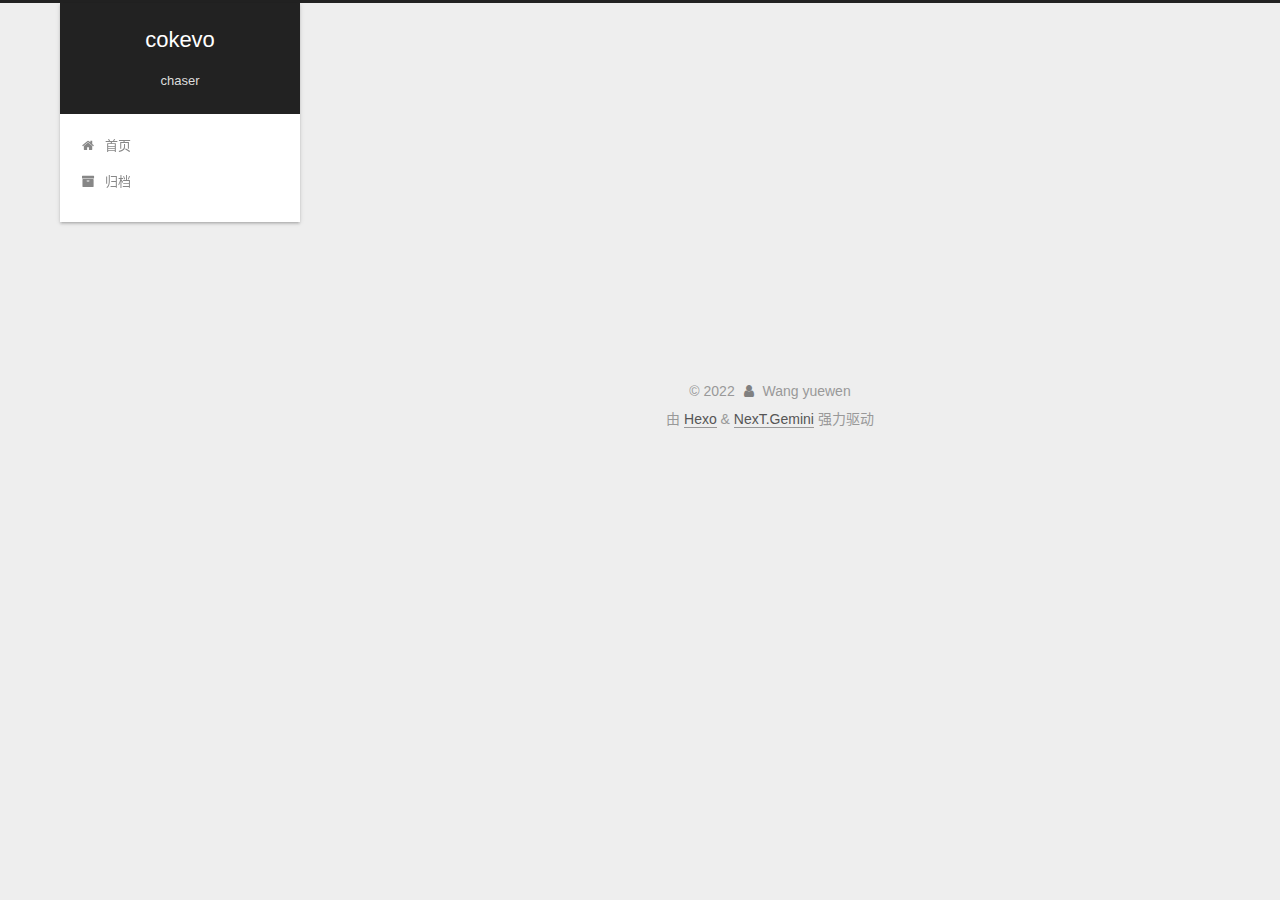
<file: tags/生活/index.html>
<!DOCTYPE html>
<html lang="zh-CN">
<head>
  <meta charset="UTF-8">
<meta name="viewport" content="width=device-width, initial-scale=1, maximum-scale=2">
<meta name="theme-color" content="#222">
<meta name="generator" content="Hexo 6.2.0">
  <link rel="apple-touch-icon" sizes="180x180" href="/images/apple-touch-icon-next.png">
  <link rel="icon" type="image/png" sizes="32x32" href="/images/favicon-32x32-next.png">
  <link rel="icon" type="image/png" sizes="16x16" href="/images/favicon-16x16-next.png">
  <link rel="mask-icon" href="/images/logo.svg" color="#222">

<link rel="stylesheet" href="/css/main.css">


<link rel="stylesheet" href="/lib/font-awesome/css/font-awesome.min.css">

<script id="hexo-configurations">
    var NexT = window.NexT || {};
    var CONFIG = {"hostname":"example.com","root":"/","scheme":"Gemini","version":"7.8.0","exturl":false,"sidebar":{"position":"left","display":"post","padding":18,"offset":12,"onmobile":false},"copycode":{"enable":false,"show_result":false,"style":null},"back2top":{"enable":true,"sidebar":false,"scrollpercent":false},"bookmark":{"enable":false,"color":"#222","save":"auto"},"fancybox":false,"mediumzoom":false,"lazyload":false,"pangu":false,"comments":{"style":"tabs","active":null,"storage":true,"lazyload":false,"nav":null},"algolia":{"hits":{"per_page":10},"labels":{"input_placeholder":"Search for Posts","hits_empty":"We didn't find any results for the search: ${query}","hits_stats":"${hits} results found in ${time} ms"}},"localsearch":{"enable":false,"trigger":"auto","top_n_per_article":1,"unescape":false,"preload":false},"motion":{"enable":true,"async":false,"transition":{"post_block":"fadeIn","post_header":"slideDownIn","post_body":"slideDownIn","coll_header":"slideLeftIn","sidebar":"slideUpIn"}}};
  </script>

  <meta property="og:type" content="website">
<meta property="og:title" content="cokevo">
<meta property="og:url" content="http://example.com/tags/%E7%94%9F%E6%B4%BB/index.html">
<meta property="og:site_name" content="cokevo">
<meta property="og:locale" content="zh_CN">
<meta property="article:author" content="Wang yuewen">
<meta property="article:tag" content="C++,python">
<meta name="twitter:card" content="summary">

<link rel="canonical" href="http://example.com/tags/%E7%94%9F%E6%B4%BB/">


<script id="page-configurations">
  // https://hexo.io/docs/variables.html
  CONFIG.page = {
    sidebar: "",
    isHome : false,
    isPost : false,
    lang   : 'zh-CN'
  };
</script>

  <title>标签: 生活 | cokevo</title>
  






  <noscript>
  <style>
  .use-motion .brand,
  .use-motion .menu-item,
  .sidebar-inner,
  .use-motion .post-block,
  .use-motion .pagination,
  .use-motion .comments,
  .use-motion .post-header,
  .use-motion .post-body,
  .use-motion .collection-header { opacity: initial; }

  .use-motion .site-title,
  .use-motion .site-subtitle {
    opacity: initial;
    top: initial;
  }

  .use-motion .logo-line-before i { left: initial; }
  .use-motion .logo-line-after i { right: initial; }
  </style>
</noscript>

</head>

<body itemscope itemtype="http://schema.org/WebPage">
  <div class="container use-motion">
    <div class="headband"></div>

    <header class="header" itemscope itemtype="http://schema.org/WPHeader">
      <div class="header-inner"><div class="site-brand-container">
  <div class="site-nav-toggle">
    <div class="toggle" aria-label="切换导航栏">
      <span class="toggle-line toggle-line-first"></span>
      <span class="toggle-line toggle-line-middle"></span>
      <span class="toggle-line toggle-line-last"></span>
    </div>
  </div>

  <div class="site-meta">

    <a href="/" class="brand" rel="start">
      <span class="logo-line-before"><i></i></span>
      <h1 class="site-title">cokevo</h1>
      <span class="logo-line-after"><i></i></span>
    </a>
      <p class="site-subtitle" itemprop="description">chaser</p>
  </div>

  <div class="site-nav-right">
    <div class="toggle popup-trigger">
    </div>
  </div>
</div>




<nav class="site-nav">
  <ul id="menu" class="menu">
        <li class="menu-item menu-item-home">

    <a href="/" rel="section"><i class="fa fa-fw fa-home"></i>首页</a>

  </li>
        <li class="menu-item menu-item-archives">

    <a href="/archives/" rel="section"><i class="fa fa-fw fa-archive"></i>归档</a>

  </li>
  </ul>
</nav>




</div>
    </header>

    
  <div class="back-to-top">
    <i class="fa fa-arrow-up"></i>
    <span>0%</span>
  </div>


    <main class="main">
      <div class="main-inner">
        <div class="content-wrap">
          

          <div class="content tag">
            

  
  
  
  <div class="post-block">
    <div class="posts-collapse">
      <div class="collection-title">
        <h2 class="collection-header">生活
          <small>标签</small>
        </h2>
      </div>

      
    <div class="collection-year">
      <span class="collection-header">2022</span>
    </div>

  <article itemscope itemtype="http://schema.org/Article">
    <header class="post-header">

      <div class="post-meta">
        <time itemprop="dateCreated"
              datetime="2022-06-25T09:22:03+08:00"
              content="2022-06-25">
          06-25
        </time>
      </div>

      <div class="post-title">
          <a class="post-title-link" href="/2022/06/25/%E6%88%91%E7%9A%84%E7%AC%AC%E4%B8%80%E7%AF%87%E6%96%87%E7%AB%A0/" itemprop="url">
            <span itemprop="name">我的第一篇文章</span>
          </a>
      </div>

    </header>
  </article>

    </div>
  </div>
  
  
  

  



          </div>
          

<script>
  window.addEventListener('tabs:register', () => {
    let { activeClass } = CONFIG.comments;
    if (CONFIG.comments.storage) {
      activeClass = localStorage.getItem('comments_active') || activeClass;
    }
    if (activeClass) {
      let activeTab = document.querySelector(`a[href="#comment-${activeClass}"]`);
      if (activeTab) {
        activeTab.click();
      }
    }
  });
  if (CONFIG.comments.storage) {
    window.addEventListener('tabs:click', event => {
      if (!event.target.matches('.tabs-comment .tab-content .tab-pane')) return;
      let commentClass = event.target.classList[1];
      localStorage.setItem('comments_active', commentClass);
    });
  }
</script>

        </div>
          
  
  <div class="toggle sidebar-toggle">
    <span class="toggle-line toggle-line-first"></span>
    <span class="toggle-line toggle-line-middle"></span>
    <span class="toggle-line toggle-line-last"></span>
  </div>

  <aside class="sidebar">
    <div class="sidebar-inner">

      <ul class="sidebar-nav motion-element">
        <li class="sidebar-nav-toc">
          文章目录
        </li>
        <li class="sidebar-nav-overview">
          站点概览
        </li>
      </ul>

      <!--noindex-->
      <div class="post-toc-wrap sidebar-panel">
      </div>
      <!--/noindex-->

      <div class="site-overview-wrap sidebar-panel">
        <div class="site-author motion-element" itemprop="author" itemscope itemtype="http://schema.org/Person">
  <p class="site-author-name" itemprop="name">Wang yuewen</p>
  <div class="site-description" itemprop="description"></div>
</div>
<div class="site-state-wrap motion-element">
  <nav class="site-state">
      <div class="site-state-item site-state-posts">
          <a href="/archives/">
        
          <span class="site-state-item-count">3</span>
          <span class="site-state-item-name">日志</span>
        </a>
      </div>
      <div class="site-state-item site-state-tags">
        <span class="site-state-item-count">1</span>
        <span class="site-state-item-name">标签</span>
      </div>
  </nav>
</div>



      </div>

    </div>
  </aside>
  <div id="sidebar-dimmer"></div>


      </div>
    </main>

    <footer class="footer">
      <div class="footer-inner">
        

        

<div class="copyright">
  
  &copy; 
  <span itemprop="copyrightYear">2022</span>
  <span class="with-love">
    <i class="fa fa-user"></i>
  </span>
  <span class="author" itemprop="copyrightHolder">Wang yuewen</span>
</div>
  <div class="powered-by">由 <a href="https://hexo.io/" class="theme-link" rel="noopener" target="_blank">Hexo</a> & <a href="https://theme-next.org/" class="theme-link" rel="noopener" target="_blank">NexT.Gemini</a> 强力驱动
  </div>

        








      </div>
    </footer>
  </div>

  
  <script src="/lib/anime.min.js"></script>
  <script src="/lib/velocity/velocity.min.js"></script>
  <script src="/lib/velocity/velocity.ui.min.js"></script>

<script src="/js/utils.js"></script>

<script src="/js/motion.js"></script>


<script src="/js/schemes/pisces.js"></script>


<script src="/js/next-boot.js"></script>




  















  

  

</body>
</html>
</file>
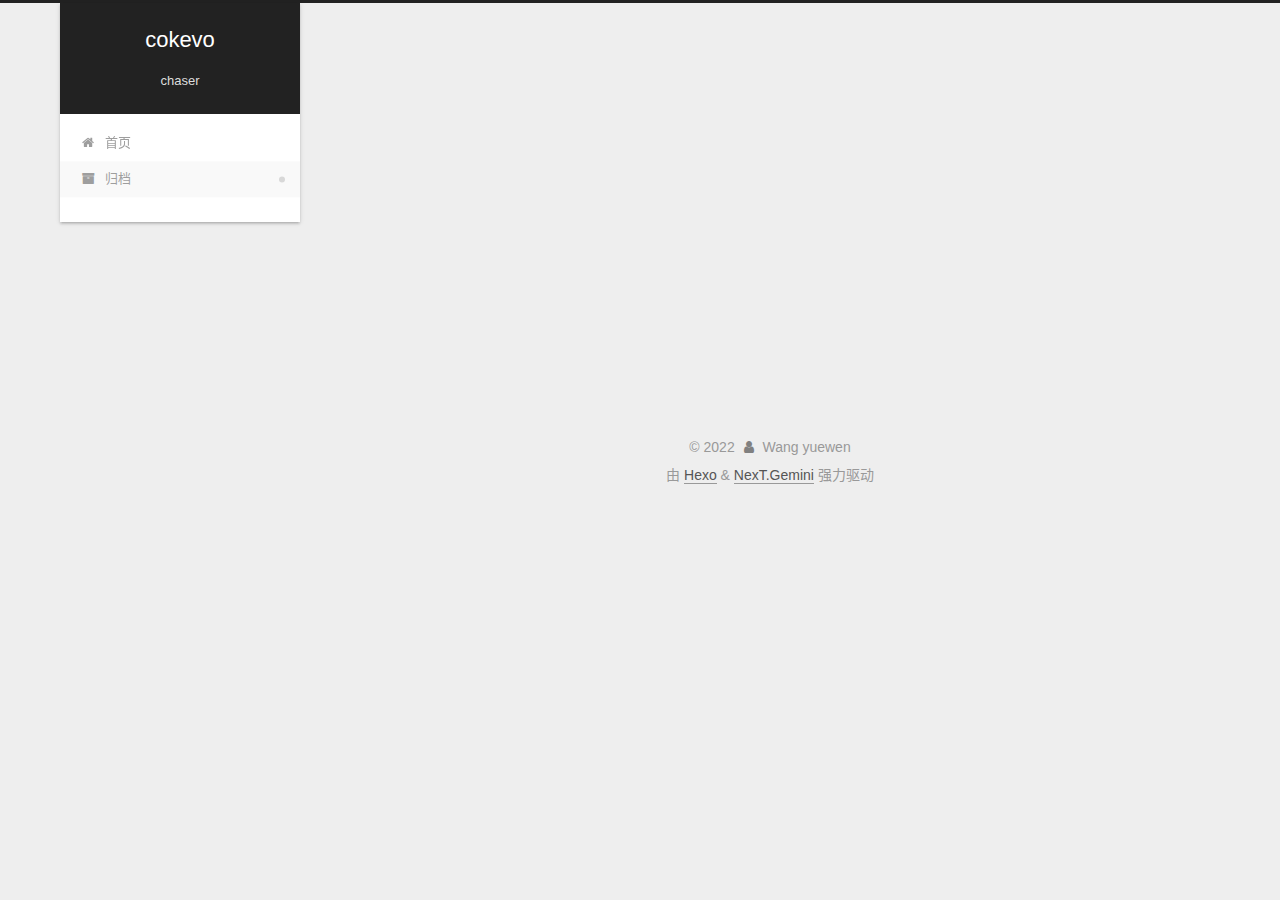
<file: archives/2022/06/index.html>
<!DOCTYPE html>
<html lang="zh-CN">
<head>
  <meta charset="UTF-8">
<meta name="viewport" content="width=device-width, initial-scale=1, maximum-scale=2">
<meta name="theme-color" content="#222">
<meta name="generator" content="Hexo 6.2.0">
  <link rel="apple-touch-icon" sizes="180x180" href="/images/apple-touch-icon-next.png">
  <link rel="icon" type="image/png" sizes="32x32" href="/images/favicon-32x32-next.png">
  <link rel="icon" type="image/png" sizes="16x16" href="/images/favicon-16x16-next.png">
  <link rel="mask-icon" href="/images/logo.svg" color="#222">

<link rel="stylesheet" href="/css/main.css">


<link rel="stylesheet" href="/lib/font-awesome/css/font-awesome.min.css">

<script id="hexo-configurations">
    var NexT = window.NexT || {};
    var CONFIG = {"hostname":"example.com","root":"/","scheme":"Gemini","version":"7.8.0","exturl":false,"sidebar":{"position":"left","display":"post","padding":18,"offset":12,"onmobile":false},"copycode":{"enable":false,"show_result":false,"style":null},"back2top":{"enable":true,"sidebar":false,"scrollpercent":false},"bookmark":{"enable":false,"color":"#222","save":"auto"},"fancybox":false,"mediumzoom":false,"lazyload":false,"pangu":false,"comments":{"style":"tabs","active":null,"storage":true,"lazyload":false,"nav":null},"algolia":{"hits":{"per_page":10},"labels":{"input_placeholder":"Search for Posts","hits_empty":"We didn't find any results for the search: ${query}","hits_stats":"${hits} results found in ${time} ms"}},"localsearch":{"enable":false,"trigger":"auto","top_n_per_article":1,"unescape":false,"preload":false},"motion":{"enable":true,"async":false,"transition":{"post_block":"fadeIn","post_header":"slideDownIn","post_body":"slideDownIn","coll_header":"slideLeftIn","sidebar":"slideUpIn"}}};
  </script>

  <meta property="og:type" content="website">
<meta property="og:title" content="cokevo">
<meta property="og:url" content="http://example.com/archives/2022/06/index.html">
<meta property="og:site_name" content="cokevo">
<meta property="og:locale" content="zh_CN">
<meta property="article:author" content="Wang yuewen">
<meta property="article:tag" content="C++,python">
<meta name="twitter:card" content="summary">

<link rel="canonical" href="http://example.com/archives/2022/06/">


<script id="page-configurations">
  // https://hexo.io/docs/variables.html
  CONFIG.page = {
    sidebar: "",
    isHome : false,
    isPost : false,
    lang   : 'zh-CN'
  };
</script>

  <title>归档 | cokevo</title>
  






  <noscript>
  <style>
  .use-motion .brand,
  .use-motion .menu-item,
  .sidebar-inner,
  .use-motion .post-block,
  .use-motion .pagination,
  .use-motion .comments,
  .use-motion .post-header,
  .use-motion .post-body,
  .use-motion .collection-header { opacity: initial; }

  .use-motion .site-title,
  .use-motion .site-subtitle {
    opacity: initial;
    top: initial;
  }

  .use-motion .logo-line-before i { left: initial; }
  .use-motion .logo-line-after i { right: initial; }
  </style>
</noscript>

</head>

<body itemscope itemtype="http://schema.org/WebPage">
  <div class="container use-motion">
    <div class="headband"></div>

    <header class="header" itemscope itemtype="http://schema.org/WPHeader">
      <div class="header-inner"><div class="site-brand-container">
  <div class="site-nav-toggle">
    <div class="toggle" aria-label="切换导航栏">
      <span class="toggle-line toggle-line-first"></span>
      <span class="toggle-line toggle-line-middle"></span>
      <span class="toggle-line toggle-line-last"></span>
    </div>
  </div>

  <div class="site-meta">

    <a href="/" class="brand" rel="start">
      <span class="logo-line-before"><i></i></span>
      <h1 class="site-title">cokevo</h1>
      <span class="logo-line-after"><i></i></span>
    </a>
      <p class="site-subtitle" itemprop="description">chaser</p>
  </div>

  <div class="site-nav-right">
    <div class="toggle popup-trigger">
    </div>
  </div>
</div>




<nav class="site-nav">
  <ul id="menu" class="menu">
        <li class="menu-item menu-item-home">

    <a href="/" rel="section"><i class="fa fa-fw fa-home"></i>首页</a>

  </li>
        <li class="menu-item menu-item-archives">

    <a href="/archives/" rel="section"><i class="fa fa-fw fa-archive"></i>归档</a>

  </li>
  </ul>
</nav>




</div>
    </header>

    
  <div class="back-to-top">
    <i class="fa fa-arrow-up"></i>
    <span>0%</span>
  </div>


    <main class="main">
      <div class="main-inner">
        <div class="content-wrap">
          

          <div class="content archive">
            

  
  
  
  <div class="post-block">
    <div class="posts-collapse">
      <div class="collection-title">
        <span class="collection-header">嗯..! 目前共计 3 篇日志。 继续努力。</span>
      </div>

      
    <div class="collection-year">
      <span class="collection-header">2022</span>
    </div>

  <article itemscope itemtype="http://schema.org/Article">
    <header class="post-header">

      <div class="post-meta">
        <time itemprop="dateCreated"
              datetime="2022-06-25T09:22:03+08:00"
              content="2022-06-25">
          06-25
        </time>
      </div>

      <div class="post-title">
          <a class="post-title-link" href="/2022/06/25/%E6%88%91%E7%9A%84%E7%AC%AC%E4%B8%80%E7%AF%87%E6%96%87%E7%AB%A0/" itemprop="url">
            <span itemprop="name">我的第一篇文章</span>
          </a>
      </div>

    </header>
  </article>

  <article itemscope itemtype="http://schema.org/Article">
    <header class="post-header">

      <div class="post-meta">
        <time itemprop="dateCreated"
              datetime="2022-06-25T08:07:42+08:00"
              content="2022-06-25">
          06-25
        </time>
      </div>

      <div class="post-title">
          <a class="post-title-link" href="/2022/06/25/hello-world/" itemprop="url">
            <span itemprop="name">Hello World</span>
          </a>
      </div>

    </header>
  </article>


    </div>
  </div>
  
  
  

  



          </div>
          

<script>
  window.addEventListener('tabs:register', () => {
    let { activeClass } = CONFIG.comments;
    if (CONFIG.comments.storage) {
      activeClass = localStorage.getItem('comments_active') || activeClass;
    }
    if (activeClass) {
      let activeTab = document.querySelector(`a[href="#comment-${activeClass}"]`);
      if (activeTab) {
        activeTab.click();
      }
    }
  });
  if (CONFIG.comments.storage) {
    window.addEventListener('tabs:click', event => {
      if (!event.target.matches('.tabs-comment .tab-content .tab-pane')) return;
      let commentClass = event.target.classList[1];
      localStorage.setItem('comments_active', commentClass);
    });
  }
</script>

        </div>
          
  
  <div class="toggle sidebar-toggle">
    <span class="toggle-line toggle-line-first"></span>
    <span class="toggle-line toggle-line-middle"></span>
    <span class="toggle-line toggle-line-last"></span>
  </div>

  <aside class="sidebar">
    <div class="sidebar-inner">

      <ul class="sidebar-nav motion-element">
        <li class="sidebar-nav-toc">
          文章目录
        </li>
        <li class="sidebar-nav-overview">
          站点概览
        </li>
      </ul>

      <!--noindex-->
      <div class="post-toc-wrap sidebar-panel">
      </div>
      <!--/noindex-->

      <div class="site-overview-wrap sidebar-panel">
        <div class="site-author motion-element" itemprop="author" itemscope itemtype="http://schema.org/Person">
  <p class="site-author-name" itemprop="name">Wang yuewen</p>
  <div class="site-description" itemprop="description"></div>
</div>
<div class="site-state-wrap motion-element">
  <nav class="site-state">
      <div class="site-state-item site-state-posts">
          <a href="/archives/">
        
          <span class="site-state-item-count">3</span>
          <span class="site-state-item-name">日志</span>
        </a>
      </div>
      <div class="site-state-item site-state-tags">
        <span class="site-state-item-count">1</span>
        <span class="site-state-item-name">标签</span>
      </div>
  </nav>
</div>



      </div>

    </div>
  </aside>
  <div id="sidebar-dimmer"></div>


      </div>
    </main>

    <footer class="footer">
      <div class="footer-inner">
        

        

<div class="copyright">
  
  &copy; 
  <span itemprop="copyrightYear">2022</span>
  <span class="with-love">
    <i class="fa fa-user"></i>
  </span>
  <span class="author" itemprop="copyrightHolder">Wang yuewen</span>
</div>
  <div class="powered-by">由 <a href="https://hexo.io/" class="theme-link" rel="noopener" target="_blank">Hexo</a> & <a href="https://theme-next.org/" class="theme-link" rel="noopener" target="_blank">NexT.Gemini</a> 强力驱动
  </div>

        








      </div>
    </footer>
  </div>

  
  <script src="/lib/anime.min.js"></script>
  <script src="/lib/velocity/velocity.min.js"></script>
  <script src="/lib/velocity/velocity.ui.min.js"></script>

<script src="/js/utils.js"></script>

<script src="/js/motion.js"></script>


<script src="/js/schemes/pisces.js"></script>


<script src="/js/next-boot.js"></script>




  















  

  

</body>
</html>
</file>
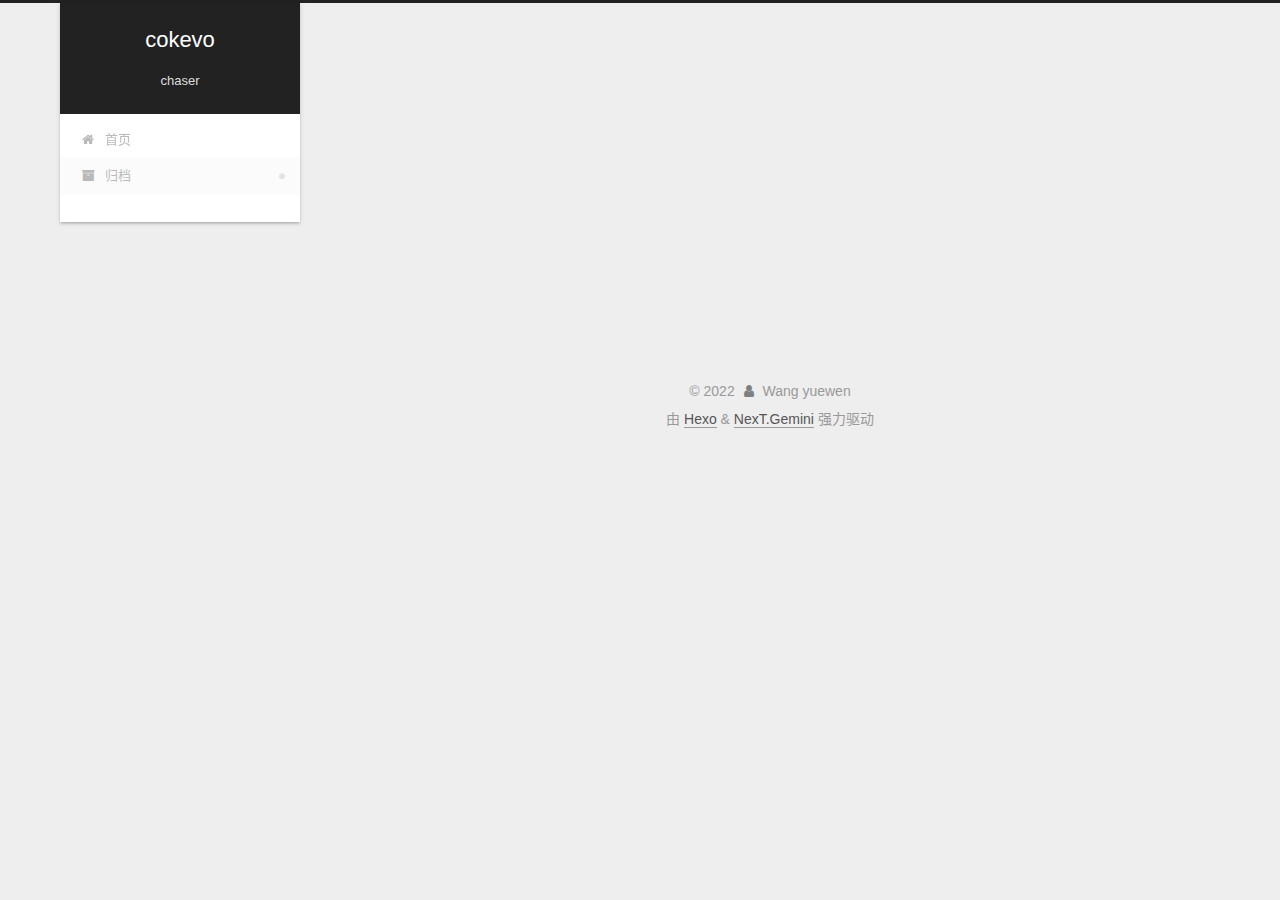
<file: archives/2022/07/index.html>
<!DOCTYPE html>
<html lang="zh-CN">
<head>
  <meta charset="UTF-8">
<meta name="viewport" content="width=device-width, initial-scale=1, maximum-scale=2">
<meta name="theme-color" content="#222">
<meta name="generator" content="Hexo 6.2.0">
  <link rel="apple-touch-icon" sizes="180x180" href="/images/apple-touch-icon-next.png">
  <link rel="icon" type="image/png" sizes="32x32" href="/images/favicon-32x32-next.png">
  <link rel="icon" type="image/png" sizes="16x16" href="/images/favicon-16x16-next.png">
  <link rel="mask-icon" href="/images/logo.svg" color="#222">

<link rel="stylesheet" href="/css/main.css">


<link rel="stylesheet" href="/lib/font-awesome/css/font-awesome.min.css">

<script id="hexo-configurations">
    var NexT = window.NexT || {};
    var CONFIG = {"hostname":"example.com","root":"/","scheme":"Gemini","version":"7.8.0","exturl":false,"sidebar":{"position":"left","display":"post","padding":18,"offset":12,"onmobile":false},"copycode":{"enable":false,"show_result":false,"style":null},"back2top":{"enable":true,"sidebar":false,"scrollpercent":false},"bookmark":{"enable":false,"color":"#222","save":"auto"},"fancybox":false,"mediumzoom":false,"lazyload":false,"pangu":false,"comments":{"style":"tabs","active":null,"storage":true,"lazyload":false,"nav":null},"algolia":{"hits":{"per_page":10},"labels":{"input_placeholder":"Search for Posts","hits_empty":"We didn't find any results for the search: ${query}","hits_stats":"${hits} results found in ${time} ms"}},"localsearch":{"enable":false,"trigger":"auto","top_n_per_article":1,"unescape":false,"preload":false},"motion":{"enable":true,"async":false,"transition":{"post_block":"fadeIn","post_header":"slideDownIn","post_body":"slideDownIn","coll_header":"slideLeftIn","sidebar":"slideUpIn"}}};
  </script>

  <meta property="og:type" content="website">
<meta property="og:title" content="cokevo">
<meta property="og:url" content="http://example.com/archives/2022/07/index.html">
<meta property="og:site_name" content="cokevo">
<meta property="og:locale" content="zh_CN">
<meta property="article:author" content="Wang yuewen">
<meta property="article:tag" content="C++,python">
<meta name="twitter:card" content="summary">

<link rel="canonical" href="http://example.com/archives/2022/07/">


<script id="page-configurations">
  // https://hexo.io/docs/variables.html
  CONFIG.page = {
    sidebar: "",
    isHome : false,
    isPost : false,
    lang   : 'zh-CN'
  };
</script>

  <title>归档 | cokevo</title>
  






  <noscript>
  <style>
  .use-motion .brand,
  .use-motion .menu-item,
  .sidebar-inner,
  .use-motion .post-block,
  .use-motion .pagination,
  .use-motion .comments,
  .use-motion .post-header,
  .use-motion .post-body,
  .use-motion .collection-header { opacity: initial; }

  .use-motion .site-title,
  .use-motion .site-subtitle {
    opacity: initial;
    top: initial;
  }

  .use-motion .logo-line-before i { left: initial; }
  .use-motion .logo-line-after i { right: initial; }
  </style>
</noscript>

</head>

<body itemscope itemtype="http://schema.org/WebPage">
  <div class="container use-motion">
    <div class="headband"></div>

    <header class="header" itemscope itemtype="http://schema.org/WPHeader">
      <div class="header-inner"><div class="site-brand-container">
  <div class="site-nav-toggle">
    <div class="toggle" aria-label="切换导航栏">
      <span class="toggle-line toggle-line-first"></span>
      <span class="toggle-line toggle-line-middle"></span>
      <span class="toggle-line toggle-line-last"></span>
    </div>
  </div>

  <div class="site-meta">

    <a href="/" class="brand" rel="start">
      <span class="logo-line-before"><i></i></span>
      <h1 class="site-title">cokevo</h1>
      <span class="logo-line-after"><i></i></span>
    </a>
      <p class="site-subtitle" itemprop="description">chaser</p>
  </div>

  <div class="site-nav-right">
    <div class="toggle popup-trigger">
    </div>
  </div>
</div>




<nav class="site-nav">
  <ul id="menu" class="menu">
        <li class="menu-item menu-item-home">

    <a href="/" rel="section"><i class="fa fa-fw fa-home"></i>首页</a>

  </li>
        <li class="menu-item menu-item-archives">

    <a href="/archives/" rel="section"><i class="fa fa-fw fa-archive"></i>归档</a>

  </li>
  </ul>
</nav>




</div>
    </header>

    
  <div class="back-to-top">
    <i class="fa fa-arrow-up"></i>
    <span>0%</span>
  </div>


    <main class="main">
      <div class="main-inner">
        <div class="content-wrap">
          

          <div class="content archive">
            

  
  
  
  <div class="post-block">
    <div class="posts-collapse">
      <div class="collection-title">
        <span class="collection-header">嗯..! 目前共计 3 篇日志。 继续努力。</span>
      </div>

      
    <div class="collection-year">
      <span class="collection-header">2022</span>
    </div>

  <article itemscope itemtype="http://schema.org/Article">
    <header class="post-header">

      <div class="post-meta">
        <time itemprop="dateCreated"
              datetime="2022-07-03T20:27:10+08:00"
              content="2022-07-03">
          07-03
        </time>
      </div>

      <div class="post-title">
          <a class="post-title-link" href="/2022/07/03/%E6%80%8E%E6%A0%B7%E5%8F%91%E5%B8%83%E4%B8%80%E7%AF%87%E6%96%87%E7%AB%A0/" itemprop="url">
            <span itemprop="name">怎样发布一篇文章</span>
          </a>
      </div>

    </header>
  </article>


    </div>
  </div>
  
  
  

  



          </div>
          

<script>
  window.addEventListener('tabs:register', () => {
    let { activeClass } = CONFIG.comments;
    if (CONFIG.comments.storage) {
      activeClass = localStorage.getItem('comments_active') || activeClass;
    }
    if (activeClass) {
      let activeTab = document.querySelector(`a[href="#comment-${activeClass}"]`);
      if (activeTab) {
        activeTab.click();
      }
    }
  });
  if (CONFIG.comments.storage) {
    window.addEventListener('tabs:click', event => {
      if (!event.target.matches('.tabs-comment .tab-content .tab-pane')) return;
      let commentClass = event.target.classList[1];
      localStorage.setItem('comments_active', commentClass);
    });
  }
</script>

        </div>
          
  
  <div class="toggle sidebar-toggle">
    <span class="toggle-line toggle-line-first"></span>
    <span class="toggle-line toggle-line-middle"></span>
    <span class="toggle-line toggle-line-last"></span>
  </div>

  <aside class="sidebar">
    <div class="sidebar-inner">

      <ul class="sidebar-nav motion-element">
        <li class="sidebar-nav-toc">
          文章目录
        </li>
        <li class="sidebar-nav-overview">
          站点概览
        </li>
      </ul>

      <!--noindex-->
      <div class="post-toc-wrap sidebar-panel">
      </div>
      <!--/noindex-->

      <div class="site-overview-wrap sidebar-panel">
        <div class="site-author motion-element" itemprop="author" itemscope itemtype="http://schema.org/Person">
  <p class="site-author-name" itemprop="name">Wang yuewen</p>
  <div class="site-description" itemprop="description"></div>
</div>
<div class="site-state-wrap motion-element">
  <nav class="site-state">
      <div class="site-state-item site-state-posts">
          <a href="/archives/">
        
          <span class="site-state-item-count">3</span>
          <span class="site-state-item-name">日志</span>
        </a>
      </div>
      <div class="site-state-item site-state-tags">
        <span class="site-state-item-count">1</span>
        <span class="site-state-item-name">标签</span>
      </div>
  </nav>
</div>



      </div>

    </div>
  </aside>
  <div id="sidebar-dimmer"></div>


      </div>
    </main>

    <footer class="footer">
      <div class="footer-inner">
        

        

<div class="copyright">
  
  &copy; 
  <span itemprop="copyrightYear">2022</span>
  <span class="with-love">
    <i class="fa fa-user"></i>
  </span>
  <span class="author" itemprop="copyrightHolder">Wang yuewen</span>
</div>
  <div class="powered-by">由 <a href="https://hexo.io/" class="theme-link" rel="noopener" target="_blank">Hexo</a> & <a href="https://theme-next.org/" class="theme-link" rel="noopener" target="_blank">NexT.Gemini</a> 强力驱动
  </div>

        








      </div>
    </footer>
  </div>

  
  <script src="/lib/anime.min.js"></script>
  <script src="/lib/velocity/velocity.min.js"></script>
  <script src="/lib/velocity/velocity.ui.min.js"></script>

<script src="/js/utils.js"></script>

<script src="/js/motion.js"></script>


<script src="/js/schemes/pisces.js"></script>


<script src="/js/next-boot.js"></script>




  















  

  

</body>
</html>
</file>
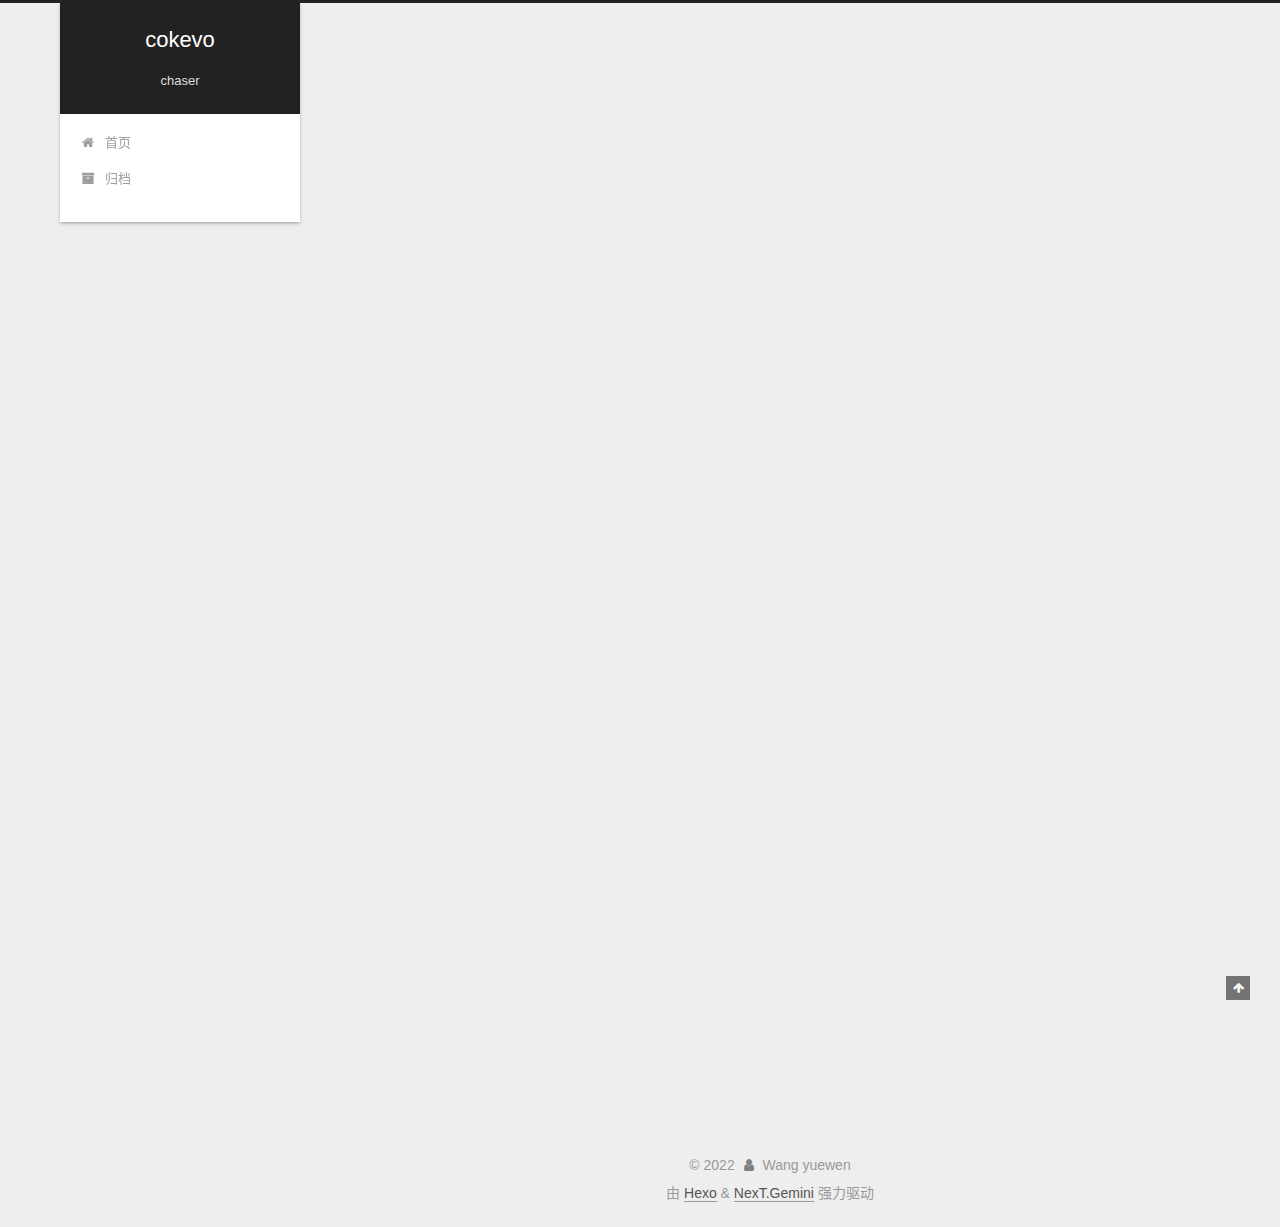
<file: 2022/06/25/hello-world/index.html>
<!DOCTYPE html>
<html lang="zh-CN">
<head>
  <meta charset="UTF-8">
<meta name="viewport" content="width=device-width, initial-scale=1, maximum-scale=2">
<meta name="theme-color" content="#222">
<meta name="generator" content="Hexo 6.2.0">
  <link rel="apple-touch-icon" sizes="180x180" href="/images/apple-touch-icon-next.png">
  <link rel="icon" type="image/png" sizes="32x32" href="/images/favicon-32x32-next.png">
  <link rel="icon" type="image/png" sizes="16x16" href="/images/favicon-16x16-next.png">
  <link rel="mask-icon" href="/images/logo.svg" color="#222">

<link rel="stylesheet" href="/css/main.css">


<link rel="stylesheet" href="/lib/font-awesome/css/font-awesome.min.css">

<script id="hexo-configurations">
    var NexT = window.NexT || {};
    var CONFIG = {"hostname":"example.com","root":"/","scheme":"Gemini","version":"7.8.0","exturl":false,"sidebar":{"position":"left","display":"post","padding":18,"offset":12,"onmobile":false},"copycode":{"enable":false,"show_result":false,"style":null},"back2top":{"enable":true,"sidebar":false,"scrollpercent":false},"bookmark":{"enable":false,"color":"#222","save":"auto"},"fancybox":false,"mediumzoom":false,"lazyload":false,"pangu":false,"comments":{"style":"tabs","active":null,"storage":true,"lazyload":false,"nav":null},"algolia":{"hits":{"per_page":10},"labels":{"input_placeholder":"Search for Posts","hits_empty":"We didn't find any results for the search: ${query}","hits_stats":"${hits} results found in ${time} ms"}},"localsearch":{"enable":false,"trigger":"auto","top_n_per_article":1,"unescape":false,"preload":false},"motion":{"enable":true,"async":false,"transition":{"post_block":"fadeIn","post_header":"slideDownIn","post_body":"slideDownIn","coll_header":"slideLeftIn","sidebar":"slideUpIn"}}};
  </script>

  <meta name="description" content="Welcome to Hexo! This is your very first post. Check documentation for more info. If you get any problems when using Hexo, you can find the answer in troubleshooting or you can ask me on GitHub. Quick">
<meta property="og:type" content="article">
<meta property="og:title" content="Hello World">
<meta property="og:url" content="http://example.com/2022/06/25/hello-world/index.html">
<meta property="og:site_name" content="cokevo">
<meta property="og:description" content="Welcome to Hexo! This is your very first post. Check documentation for more info. If you get any problems when using Hexo, you can find the answer in troubleshooting or you can ask me on GitHub. Quick">
<meta property="og:locale" content="zh_CN">
<meta property="article:published_time" content="2022-06-25T00:07:42.604Z">
<meta property="article:modified_time" content="2022-06-25T00:07:42.604Z">
<meta property="article:author" content="Wang yuewen">
<meta property="article:tag" content="C++,python">
<meta name="twitter:card" content="summary">

<link rel="canonical" href="http://example.com/2022/06/25/hello-world/">


<script id="page-configurations">
  // https://hexo.io/docs/variables.html
  CONFIG.page = {
    sidebar: "",
    isHome : false,
    isPost : true,
    lang   : 'zh-CN'
  };
</script>

  <title>Hello World | cokevo</title>
  






  <noscript>
  <style>
  .use-motion .brand,
  .use-motion .menu-item,
  .sidebar-inner,
  .use-motion .post-block,
  .use-motion .pagination,
  .use-motion .comments,
  .use-motion .post-header,
  .use-motion .post-body,
  .use-motion .collection-header { opacity: initial; }

  .use-motion .site-title,
  .use-motion .site-subtitle {
    opacity: initial;
    top: initial;
  }

  .use-motion .logo-line-before i { left: initial; }
  .use-motion .logo-line-after i { right: initial; }
  </style>
</noscript>

</head>

<body itemscope itemtype="http://schema.org/WebPage">
  <div class="container use-motion">
    <div class="headband"></div>

    <header class="header" itemscope itemtype="http://schema.org/WPHeader">
      <div class="header-inner"><div class="site-brand-container">
  <div class="site-nav-toggle">
    <div class="toggle" aria-label="切换导航栏">
      <span class="toggle-line toggle-line-first"></span>
      <span class="toggle-line toggle-line-middle"></span>
      <span class="toggle-line toggle-line-last"></span>
    </div>
  </div>

  <div class="site-meta">

    <a href="/" class="brand" rel="start">
      <span class="logo-line-before"><i></i></span>
      <h1 class="site-title">cokevo</h1>
      <span class="logo-line-after"><i></i></span>
    </a>
      <p class="site-subtitle" itemprop="description">chaser</p>
  </div>

  <div class="site-nav-right">
    <div class="toggle popup-trigger">
    </div>
  </div>
</div>




<nav class="site-nav">
  <ul id="menu" class="menu">
        <li class="menu-item menu-item-home">

    <a href="/" rel="section"><i class="fa fa-fw fa-home"></i>首页</a>

  </li>
        <li class="menu-item menu-item-archives">

    <a href="/archives/" rel="section"><i class="fa fa-fw fa-archive"></i>归档</a>

  </li>
  </ul>
</nav>




</div>
    </header>

    
  <div class="back-to-top">
    <i class="fa fa-arrow-up"></i>
    <span>0%</span>
  </div>


    <main class="main">
      <div class="main-inner">
        <div class="content-wrap">
          

          <div class="content post posts-expand">
            

    
  
  
  <article itemscope itemtype="http://schema.org/Article" class="post-block" lang="zh-CN">
    <link itemprop="mainEntityOfPage" href="http://example.com/2022/06/25/hello-world/">

    <span hidden itemprop="author" itemscope itemtype="http://schema.org/Person">
      <meta itemprop="image" content="/images/avatar.gif">
      <meta itemprop="name" content="Wang yuewen">
      <meta itemprop="description" content="">
    </span>

    <span hidden itemprop="publisher" itemscope itemtype="http://schema.org/Organization">
      <meta itemprop="name" content="cokevo">
    </span>
      <header class="post-header">
        <h1 class="post-title" itemprop="name headline">
          Hello World
        </h1>

        <div class="post-meta">
            <span class="post-meta-item">
              <span class="post-meta-item-icon">
                <i class="fa fa-calendar-o"></i>
              </span>
              <span class="post-meta-item-text">发表于</span>

              <time title="创建时间：2022-06-25 08:07:42" itemprop="dateCreated datePublished" datetime="2022-06-25T08:07:42+08:00">2022-06-25</time>
            </span>

          

        </div>
      </header>

    
    
    
    <div class="post-body" itemprop="articleBody">

      
        <p>Welcome to <a target="_blank" rel="noopener" href="https://hexo.io/">Hexo</a>! This is your very first post. Check <a target="_blank" rel="noopener" href="https://hexo.io/docs/">documentation</a> for more info. If you get any problems when using Hexo, you can find the answer in <a target="_blank" rel="noopener" href="https://hexo.io/docs/troubleshooting.html">troubleshooting</a> or you can ask me on <a target="_blank" rel="noopener" href="https://github.com/hexojs/hexo/issues">GitHub</a>.</p>
<h2 id="Quick-Start"><a href="#Quick-Start" class="headerlink" title="Quick Start"></a>Quick Start</h2><h3 id="Create-a-new-post"><a href="#Create-a-new-post" class="headerlink" title="Create a new post"></a>Create a new post</h3><figure class="highlight bash"><table><tr><td class="gutter"><pre><span class="line">1</span><br></pre></td><td class="code"><pre><span class="line">$ hexo new <span class="string">&quot;My New Post&quot;</span></span><br></pre></td></tr></table></figure>

<p>More info: <a target="_blank" rel="noopener" href="https://hexo.io/docs/writing.html">Writing</a></p>
<h3 id="Run-server"><a href="#Run-server" class="headerlink" title="Run server"></a>Run server</h3><figure class="highlight bash"><table><tr><td class="gutter"><pre><span class="line">1</span><br></pre></td><td class="code"><pre><span class="line">$ hexo server</span><br></pre></td></tr></table></figure>

<p>More info: <a target="_blank" rel="noopener" href="https://hexo.io/docs/server.html">Server</a></p>
<h3 id="Generate-static-files"><a href="#Generate-static-files" class="headerlink" title="Generate static files"></a>Generate static files</h3><figure class="highlight bash"><table><tr><td class="gutter"><pre><span class="line">1</span><br></pre></td><td class="code"><pre><span class="line">$ hexo generate</span><br></pre></td></tr></table></figure>

<p>More info: <a target="_blank" rel="noopener" href="https://hexo.io/docs/generating.html">Generating</a></p>
<h3 id="Deploy-to-remote-sites"><a href="#Deploy-to-remote-sites" class="headerlink" title="Deploy to remote sites"></a>Deploy to remote sites</h3><figure class="highlight bash"><table><tr><td class="gutter"><pre><span class="line">1</span><br></pre></td><td class="code"><pre><span class="line">$ hexo deploy</span><br></pre></td></tr></table></figure>

<p>More info: <a target="_blank" rel="noopener" href="https://hexo.io/docs/one-command-deployment.html">Deployment</a></p>

    </div>

    
    
    

      <footer class="post-footer">

        


        
    <div class="post-nav">
      <div class="post-nav-item"></div>
      <div class="post-nav-item">
    <a href="/2022/06/25/%E6%88%91%E7%9A%84%E7%AC%AC%E4%B8%80%E7%AF%87%E6%96%87%E7%AB%A0/" rel="next" title="我的第一篇文章">
      我的第一篇文章 <i class="fa fa-chevron-right"></i>
    </a></div>
    </div>
      </footer>
    
  </article>
  
  
  



          </div>
          

<script>
  window.addEventListener('tabs:register', () => {
    let { activeClass } = CONFIG.comments;
    if (CONFIG.comments.storage) {
      activeClass = localStorage.getItem('comments_active') || activeClass;
    }
    if (activeClass) {
      let activeTab = document.querySelector(`a[href="#comment-${activeClass}"]`);
      if (activeTab) {
        activeTab.click();
      }
    }
  });
  if (CONFIG.comments.storage) {
    window.addEventListener('tabs:click', event => {
      if (!event.target.matches('.tabs-comment .tab-content .tab-pane')) return;
      let commentClass = event.target.classList[1];
      localStorage.setItem('comments_active', commentClass);
    });
  }
</script>

        </div>
          
  
  <div class="toggle sidebar-toggle">
    <span class="toggle-line toggle-line-first"></span>
    <span class="toggle-line toggle-line-middle"></span>
    <span class="toggle-line toggle-line-last"></span>
  </div>

  <aside class="sidebar">
    <div class="sidebar-inner">

      <ul class="sidebar-nav motion-element">
        <li class="sidebar-nav-toc">
          文章目录
        </li>
        <li class="sidebar-nav-overview">
          站点概览
        </li>
      </ul>

      <!--noindex-->
      <div class="post-toc-wrap sidebar-panel">
          <div class="post-toc motion-element"><ol class="nav"><li class="nav-item nav-level-2"><a class="nav-link" href="#Quick-Start"><span class="nav-number">1.</span> <span class="nav-text">Quick Start</span></a><ol class="nav-child"><li class="nav-item nav-level-3"><a class="nav-link" href="#Create-a-new-post"><span class="nav-number">1.1.</span> <span class="nav-text">Create a new post</span></a></li><li class="nav-item nav-level-3"><a class="nav-link" href="#Run-server"><span class="nav-number">1.2.</span> <span class="nav-text">Run server</span></a></li><li class="nav-item nav-level-3"><a class="nav-link" href="#Generate-static-files"><span class="nav-number">1.3.</span> <span class="nav-text">Generate static files</span></a></li><li class="nav-item nav-level-3"><a class="nav-link" href="#Deploy-to-remote-sites"><span class="nav-number">1.4.</span> <span class="nav-text">Deploy to remote sites</span></a></li></ol></li></ol></div>
      </div>
      <!--/noindex-->

      <div class="site-overview-wrap sidebar-panel">
        <div class="site-author motion-element" itemprop="author" itemscope itemtype="http://schema.org/Person">
  <p class="site-author-name" itemprop="name">Wang yuewen</p>
  <div class="site-description" itemprop="description"></div>
</div>
<div class="site-state-wrap motion-element">
  <nav class="site-state">
      <div class="site-state-item site-state-posts">
          <a href="/archives/">
        
          <span class="site-state-item-count">3</span>
          <span class="site-state-item-name">日志</span>
        </a>
      </div>
      <div class="site-state-item site-state-tags">
        <span class="site-state-item-count">1</span>
        <span class="site-state-item-name">标签</span>
      </div>
  </nav>
</div>



      </div>

    </div>
  </aside>
  <div id="sidebar-dimmer"></div>


      </div>
    </main>

    <footer class="footer">
      <div class="footer-inner">
        

        

<div class="copyright">
  
  &copy; 
  <span itemprop="copyrightYear">2022</span>
  <span class="with-love">
    <i class="fa fa-user"></i>
  </span>
  <span class="author" itemprop="copyrightHolder">Wang yuewen</span>
</div>
  <div class="powered-by">由 <a href="https://hexo.io/" class="theme-link" rel="noopener" target="_blank">Hexo</a> & <a href="https://theme-next.org/" class="theme-link" rel="noopener" target="_blank">NexT.Gemini</a> 强力驱动
  </div>

        








      </div>
    </footer>
  </div>

  
  <script src="/lib/anime.min.js"></script>
  <script src="/lib/velocity/velocity.min.js"></script>
  <script src="/lib/velocity/velocity.ui.min.js"></script>

<script src="/js/utils.js"></script>

<script src="/js/motion.js"></script>


<script src="/js/schemes/pisces.js"></script>


<script src="/js/next-boot.js"></script>




  















  

  

</body>
</html>
</file>
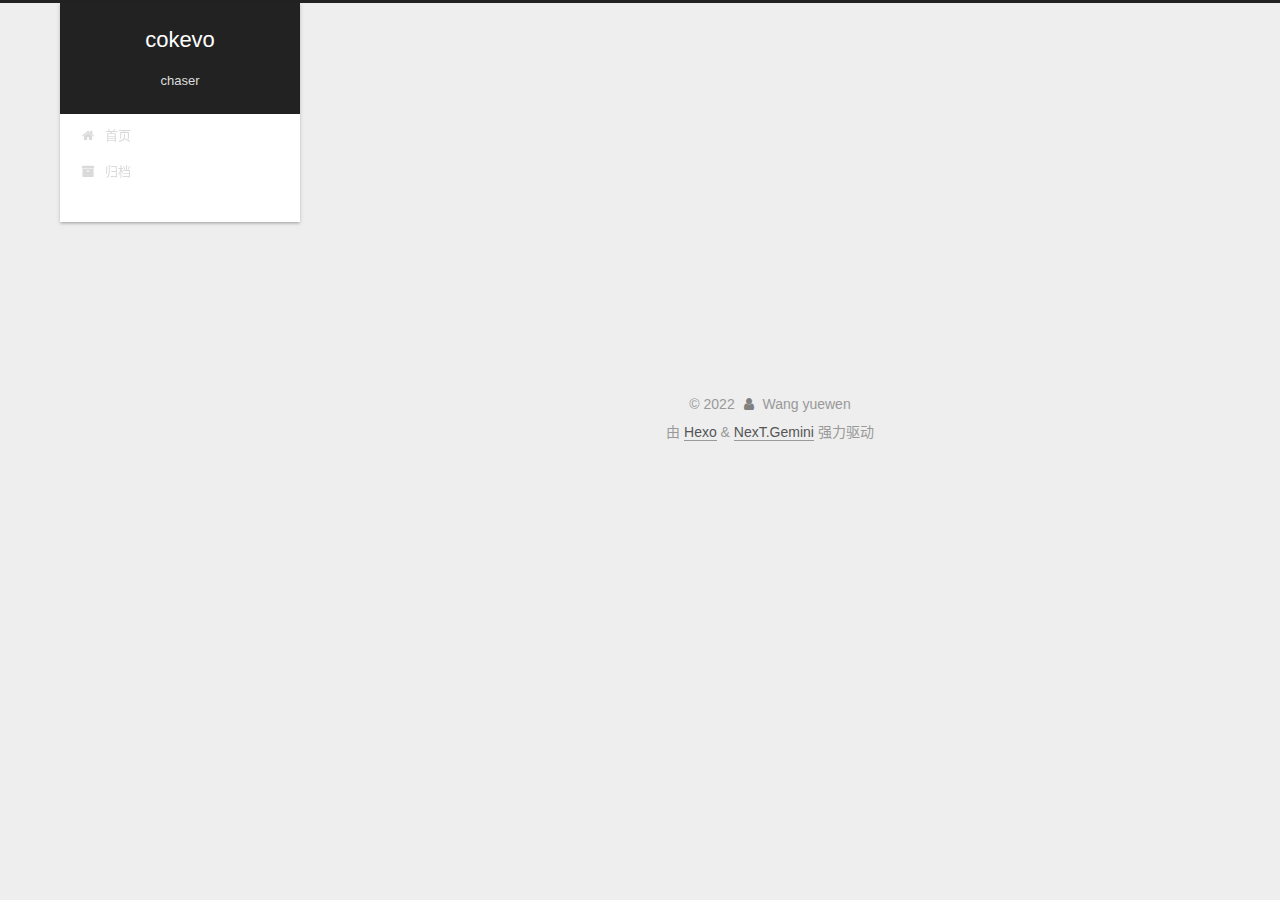
<file: 2022/06/25/我的第一篇文章/index.html>
<!DOCTYPE html>
<html lang="zh-CN">
<head>
  <meta charset="UTF-8">
<meta name="viewport" content="width=device-width, initial-scale=1, maximum-scale=2">
<meta name="theme-color" content="#222">
<meta name="generator" content="Hexo 6.2.0">
  <link rel="apple-touch-icon" sizes="180x180" href="/images/apple-touch-icon-next.png">
  <link rel="icon" type="image/png" sizes="32x32" href="/images/favicon-32x32-next.png">
  <link rel="icon" type="image/png" sizes="16x16" href="/images/favicon-16x16-next.png">
  <link rel="mask-icon" href="/images/logo.svg" color="#222">

<link rel="stylesheet" href="/css/main.css">


<link rel="stylesheet" href="/lib/font-awesome/css/font-awesome.min.css">

<script id="hexo-configurations">
    var NexT = window.NexT || {};
    var CONFIG = {"hostname":"example.com","root":"/","scheme":"Gemini","version":"7.8.0","exturl":false,"sidebar":{"position":"left","display":"post","padding":18,"offset":12,"onmobile":false},"copycode":{"enable":false,"show_result":false,"style":null},"back2top":{"enable":true,"sidebar":false,"scrollpercent":false},"bookmark":{"enable":false,"color":"#222","save":"auto"},"fancybox":false,"mediumzoom":false,"lazyload":false,"pangu":false,"comments":{"style":"tabs","active":null,"storage":true,"lazyload":false,"nav":null},"algolia":{"hits":{"per_page":10},"labels":{"input_placeholder":"Search for Posts","hits_empty":"We didn't find any results for the search: ${query}","hits_stats":"${hits} results found in ${time} ms"}},"localsearch":{"enable":false,"trigger":"auto","top_n_per_article":1,"unescape":false,"preload":false},"motion":{"enable":true,"async":false,"transition":{"post_block":"fadeIn","post_header":"slideDownIn","post_body":"slideDownIn","coll_header":"slideLeftIn","sidebar":"slideUpIn"}}};
  </script>

  <meta name="description" content="今天写了第一篇文章，想试试能否正确发布。">
<meta property="og:type" content="article">
<meta property="og:title" content="我的第一篇文章">
<meta property="og:url" content="http://example.com/2022/06/25/%E6%88%91%E7%9A%84%E7%AC%AC%E4%B8%80%E7%AF%87%E6%96%87%E7%AB%A0/index.html">
<meta property="og:site_name" content="cokevo">
<meta property="og:description" content="今天写了第一篇文章，想试试能否正确发布。">
<meta property="og:locale" content="zh_CN">
<meta property="article:published_time" content="2022-06-25T01:22:03.000Z">
<meta property="article:modified_time" content="2022-06-25T01:25:01.158Z">
<meta property="article:author" content="Wang yuewen">
<meta property="article:tag" content="生活">
<meta name="twitter:card" content="summary">

<link rel="canonical" href="http://example.com/2022/06/25/%E6%88%91%E7%9A%84%E7%AC%AC%E4%B8%80%E7%AF%87%E6%96%87%E7%AB%A0/">


<script id="page-configurations">
  // https://hexo.io/docs/variables.html
  CONFIG.page = {
    sidebar: "",
    isHome : false,
    isPost : true,
    lang   : 'zh-CN'
  };
</script>

  <title>我的第一篇文章 | cokevo</title>
  






  <noscript>
  <style>
  .use-motion .brand,
  .use-motion .menu-item,
  .sidebar-inner,
  .use-motion .post-block,
  .use-motion .pagination,
  .use-motion .comments,
  .use-motion .post-header,
  .use-motion .post-body,
  .use-motion .collection-header { opacity: initial; }

  .use-motion .site-title,
  .use-motion .site-subtitle {
    opacity: initial;
    top: initial;
  }

  .use-motion .logo-line-before i { left: initial; }
  .use-motion .logo-line-after i { right: initial; }
  </style>
</noscript>

</head>

<body itemscope itemtype="http://schema.org/WebPage">
  <div class="container use-motion">
    <div class="headband"></div>

    <header class="header" itemscope itemtype="http://schema.org/WPHeader">
      <div class="header-inner"><div class="site-brand-container">
  <div class="site-nav-toggle">
    <div class="toggle" aria-label="切换导航栏">
      <span class="toggle-line toggle-line-first"></span>
      <span class="toggle-line toggle-line-middle"></span>
      <span class="toggle-line toggle-line-last"></span>
    </div>
  </div>

  <div class="site-meta">

    <a href="/" class="brand" rel="start">
      <span class="logo-line-before"><i></i></span>
      <h1 class="site-title">cokevo</h1>
      <span class="logo-line-after"><i></i></span>
    </a>
      <p class="site-subtitle" itemprop="description">chaser</p>
  </div>

  <div class="site-nav-right">
    <div class="toggle popup-trigger">
    </div>
  </div>
</div>




<nav class="site-nav">
  <ul id="menu" class="menu">
        <li class="menu-item menu-item-home">

    <a href="/" rel="section"><i class="fa fa-fw fa-home"></i>首页</a>

  </li>
        <li class="menu-item menu-item-archives">

    <a href="/archives/" rel="section"><i class="fa fa-fw fa-archive"></i>归档</a>

  </li>
  </ul>
</nav>




</div>
    </header>

    
  <div class="back-to-top">
    <i class="fa fa-arrow-up"></i>
    <span>0%</span>
  </div>


    <main class="main">
      <div class="main-inner">
        <div class="content-wrap">
          

          <div class="content post posts-expand">
            

    
  
  
  <article itemscope itemtype="http://schema.org/Article" class="post-block" lang="zh-CN">
    <link itemprop="mainEntityOfPage" href="http://example.com/2022/06/25/%E6%88%91%E7%9A%84%E7%AC%AC%E4%B8%80%E7%AF%87%E6%96%87%E7%AB%A0/">

    <span hidden itemprop="author" itemscope itemtype="http://schema.org/Person">
      <meta itemprop="image" content="/images/avatar.gif">
      <meta itemprop="name" content="Wang yuewen">
      <meta itemprop="description" content="">
    </span>

    <span hidden itemprop="publisher" itemscope itemtype="http://schema.org/Organization">
      <meta itemprop="name" content="cokevo">
    </span>
      <header class="post-header">
        <h1 class="post-title" itemprop="name headline">
          我的第一篇文章
        </h1>

        <div class="post-meta">
            <span class="post-meta-item">
              <span class="post-meta-item-icon">
                <i class="fa fa-calendar-o"></i>
              </span>
              <span class="post-meta-item-text">发表于</span>
              

              <time title="创建时间：2022-06-25 09:22:03 / 修改时间：09:25:01" itemprop="dateCreated datePublished" datetime="2022-06-25T09:22:03+08:00">2022-06-25</time>
            </span>

          

        </div>
      </header>

    
    
    
    <div class="post-body" itemprop="articleBody">

      
        <p>今天写了第一篇文章，想试试能否正确发布。</p>

    </div>

    
    
    

      <footer class="post-footer">
          <div class="post-tags">
              <a href="/tags/%E7%94%9F%E6%B4%BB/" rel="tag"># 生活</a>
          </div>

        


        
    <div class="post-nav">
      <div class="post-nav-item">
    <a href="/2022/06/25/hello-world/" rel="prev" title="Hello World">
      <i class="fa fa-chevron-left"></i> Hello World
    </a></div>
      <div class="post-nav-item"></div>
    </div>
      </footer>
    
  </article>
  
  
  



          </div>
          

<script>
  window.addEventListener('tabs:register', () => {
    let { activeClass } = CONFIG.comments;
    if (CONFIG.comments.storage) {
      activeClass = localStorage.getItem('comments_active') || activeClass;
    }
    if (activeClass) {
      let activeTab = document.querySelector(`a[href="#comment-${activeClass}"]`);
      if (activeTab) {
        activeTab.click();
      }
    }
  });
  if (CONFIG.comments.storage) {
    window.addEventListener('tabs:click', event => {
      if (!event.target.matches('.tabs-comment .tab-content .tab-pane')) return;
      let commentClass = event.target.classList[1];
      localStorage.setItem('comments_active', commentClass);
    });
  }
</script>

        </div>
          
  
  <div class="toggle sidebar-toggle">
    <span class="toggle-line toggle-line-first"></span>
    <span class="toggle-line toggle-line-middle"></span>
    <span class="toggle-line toggle-line-last"></span>
  </div>

  <aside class="sidebar">
    <div class="sidebar-inner">

      <ul class="sidebar-nav motion-element">
        <li class="sidebar-nav-toc">
          文章目录
        </li>
        <li class="sidebar-nav-overview">
          站点概览
        </li>
      </ul>

      <!--noindex-->
      <div class="post-toc-wrap sidebar-panel">
      </div>
      <!--/noindex-->

      <div class="site-overview-wrap sidebar-panel">
        <div class="site-author motion-element" itemprop="author" itemscope itemtype="http://schema.org/Person">
  <p class="site-author-name" itemprop="name">Wang yuewen</p>
  <div class="site-description" itemprop="description"></div>
</div>
<div class="site-state-wrap motion-element">
  <nav class="site-state">
      <div class="site-state-item site-state-posts">
          <a href="/archives/">
        
          <span class="site-state-item-count">2</span>
          <span class="site-state-item-name">日志</span>
        </a>
      </div>
      <div class="site-state-item site-state-tags">
        <span class="site-state-item-count">1</span>
        <span class="site-state-item-name">标签</span>
      </div>
  </nav>
</div>



      </div>

    </div>
  </aside>
  <div id="sidebar-dimmer"></div>


      </div>
    </main>

    <footer class="footer">
      <div class="footer-inner">
        

        

<div class="copyright">
  
  &copy; 
  <span itemprop="copyrightYear">2022</span>
  <span class="with-love">
    <i class="fa fa-user"></i>
  </span>
  <span class="author" itemprop="copyrightHolder">Wang yuewen</span>
</div>
  <div class="powered-by">由 <a href="https://hexo.io/" class="theme-link" rel="noopener" target="_blank">Hexo</a> & <a href="https://theme-next.org/" class="theme-link" rel="noopener" target="_blank">NexT.Gemini</a> 强力驱动
  </div>

        








      </div>
    </footer>
  </div>

  
  <script src="/lib/anime.min.js"></script>
  <script src="/lib/velocity/velocity.min.js"></script>
  <script src="/lib/velocity/velocity.ui.min.js"></script>

<script src="/js/utils.js"></script>

<script src="/js/motion.js"></script>


<script src="/js/schemes/pisces.js"></script>


<script src="/js/next-boot.js"></script>




  















  

  

</body>
</html>
</file>
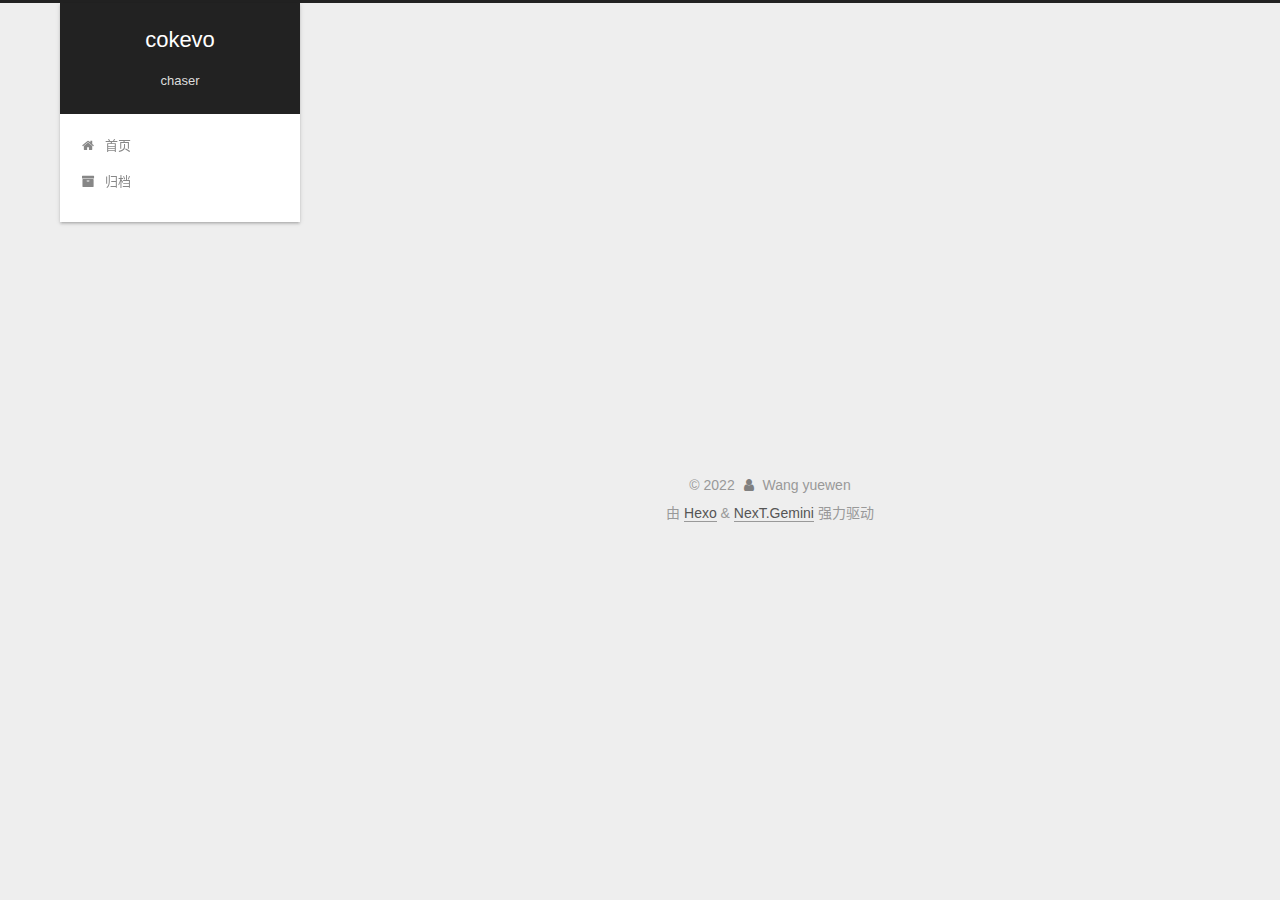
<file: 2022/07/03/怎样发布一篇文章/index.html>
<!DOCTYPE html>
<html lang="zh-CN">
<head>
  <meta charset="UTF-8">
<meta name="viewport" content="width=device-width, initial-scale=1, maximum-scale=2">
<meta name="theme-color" content="#222">
<meta name="generator" content="Hexo 6.2.0">
  <link rel="apple-touch-icon" sizes="180x180" href="/images/apple-touch-icon-next.png">
  <link rel="icon" type="image/png" sizes="32x32" href="/images/favicon-32x32-next.png">
  <link rel="icon" type="image/png" sizes="16x16" href="/images/favicon-16x16-next.png">
  <link rel="mask-icon" href="/images/logo.svg" color="#222">

<link rel="stylesheet" href="/css/main.css">


<link rel="stylesheet" href="/lib/font-awesome/css/font-awesome.min.css">

<script id="hexo-configurations">
    var NexT = window.NexT || {};
    var CONFIG = {"hostname":"example.com","root":"/","scheme":"Gemini","version":"7.8.0","exturl":false,"sidebar":{"position":"left","display":"post","padding":18,"offset":12,"onmobile":false},"copycode":{"enable":false,"show_result":false,"style":null},"back2top":{"enable":true,"sidebar":false,"scrollpercent":false},"bookmark":{"enable":false,"color":"#222","save":"auto"},"fancybox":false,"mediumzoom":false,"lazyload":false,"pangu":false,"comments":{"style":"tabs","active":null,"storage":true,"lazyload":false,"nav":null},"algolia":{"hits":{"per_page":10},"labels":{"input_placeholder":"Search for Posts","hits_empty":"We didn't find any results for the search: ${query}","hits_stats":"${hits} results found in ${time} ms"}},"localsearch":{"enable":false,"trigger":"auto","top_n_per_article":1,"unescape":false,"preload":false},"motion":{"enable":true,"async":false,"transition":{"post_block":"fadeIn","post_header":"slideDownIn","post_body":"slideDownIn","coll_header":"slideLeftIn","sidebar":"slideUpIn"}}};
  </script>

  <meta name="description" content="1.首先在C:\Users\ASUS\BLOG\source\_posts路径下hexo new &quot;标题&quot;,编辑完成内容之后； 2.hexo clean &amp;&amp; hexo g &amp;&amp; hexo s，这样完成了清除缓存，生成静态文件，启动静态页面服务三个任务； 3.hexo d部署">
<meta property="og:type" content="article">
<meta property="og:title" content="怎样发布一篇文章">
<meta property="og:url" content="http://example.com/2022/07/03/%E6%80%8E%E6%A0%B7%E5%8F%91%E5%B8%83%E4%B8%80%E7%AF%87%E6%96%87%E7%AB%A0/index.html">
<meta property="og:site_name" content="cokevo">
<meta property="og:description" content="1.首先在C:\Users\ASUS\BLOG\source\_posts路径下hexo new &quot;标题&quot;,编辑完成内容之后； 2.hexo clean &amp;&amp; hexo g &amp;&amp; hexo s，这样完成了清除缓存，生成静态文件，启动静态页面服务三个任务； 3.hexo d部署">
<meta property="og:locale" content="zh_CN">
<meta property="article:published_time" content="2022-07-03T12:27:10.000Z">
<meta property="article:modified_time" content="2022-07-03T12:32:11.242Z">
<meta property="article:author" content="Wang yuewen">
<meta property="article:tag" content="C++,python">
<meta name="twitter:card" content="summary">

<link rel="canonical" href="http://example.com/2022/07/03/%E6%80%8E%E6%A0%B7%E5%8F%91%E5%B8%83%E4%B8%80%E7%AF%87%E6%96%87%E7%AB%A0/">


<script id="page-configurations">
  // https://hexo.io/docs/variables.html
  CONFIG.page = {
    sidebar: "",
    isHome : false,
    isPost : true,
    lang   : 'zh-CN'
  };
</script>

  <title>怎样发布一篇文章 | cokevo</title>
  






  <noscript>
  <style>
  .use-motion .brand,
  .use-motion .menu-item,
  .sidebar-inner,
  .use-motion .post-block,
  .use-motion .pagination,
  .use-motion .comments,
  .use-motion .post-header,
  .use-motion .post-body,
  .use-motion .collection-header { opacity: initial; }

  .use-motion .site-title,
  .use-motion .site-subtitle {
    opacity: initial;
    top: initial;
  }

  .use-motion .logo-line-before i { left: initial; }
  .use-motion .logo-line-after i { right: initial; }
  </style>
</noscript>

</head>

<body itemscope itemtype="http://schema.org/WebPage">
  <div class="container use-motion">
    <div class="headband"></div>

    <header class="header" itemscope itemtype="http://schema.org/WPHeader">
      <div class="header-inner"><div class="site-brand-container">
  <div class="site-nav-toggle">
    <div class="toggle" aria-label="切换导航栏">
      <span class="toggle-line toggle-line-first"></span>
      <span class="toggle-line toggle-line-middle"></span>
      <span class="toggle-line toggle-line-last"></span>
    </div>
  </div>

  <div class="site-meta">

    <a href="/" class="brand" rel="start">
      <span class="logo-line-before"><i></i></span>
      <h1 class="site-title">cokevo</h1>
      <span class="logo-line-after"><i></i></span>
    </a>
      <p class="site-subtitle" itemprop="description">chaser</p>
  </div>

  <div class="site-nav-right">
    <div class="toggle popup-trigger">
    </div>
  </div>
</div>




<nav class="site-nav">
  <ul id="menu" class="menu">
        <li class="menu-item menu-item-home">

    <a href="/" rel="section"><i class="fa fa-fw fa-home"></i>首页</a>

  </li>
        <li class="menu-item menu-item-archives">

    <a href="/archives/" rel="section"><i class="fa fa-fw fa-archive"></i>归档</a>

  </li>
  </ul>
</nav>




</div>
    </header>

    
  <div class="back-to-top">
    <i class="fa fa-arrow-up"></i>
    <span>0%</span>
  </div>


    <main class="main">
      <div class="main-inner">
        <div class="content-wrap">
          

          <div class="content post posts-expand">
            

    
  
  
  <article itemscope itemtype="http://schema.org/Article" class="post-block" lang="zh-CN">
    <link itemprop="mainEntityOfPage" href="http://example.com/2022/07/03/%E6%80%8E%E6%A0%B7%E5%8F%91%E5%B8%83%E4%B8%80%E7%AF%87%E6%96%87%E7%AB%A0/">

    <span hidden itemprop="author" itemscope itemtype="http://schema.org/Person">
      <meta itemprop="image" content="/images/avatar.gif">
      <meta itemprop="name" content="Wang yuewen">
      <meta itemprop="description" content="">
    </span>

    <span hidden itemprop="publisher" itemscope itemtype="http://schema.org/Organization">
      <meta itemprop="name" content="cokevo">
    </span>
      <header class="post-header">
        <h1 class="post-title" itemprop="name headline">
          怎样发布一篇文章
        </h1>

        <div class="post-meta">
            <span class="post-meta-item">
              <span class="post-meta-item-icon">
                <i class="fa fa-calendar-o"></i>
              </span>
              <span class="post-meta-item-text">发表于</span>
              

              <time title="创建时间：2022-07-03 20:27:10 / 修改时间：20:32:11" itemprop="dateCreated datePublished" datetime="2022-07-03T20:27:10+08:00">2022-07-03</time>
            </span>

          

        </div>
      </header>

    
    
    
    <div class="post-body" itemprop="articleBody">

      
        <p>1.首先在<code>C:\Users\ASUS\BLOG\source\_posts</code>路径下<code>hexo new &quot;标题&quot;</code>,编辑完成内容之后；</p>
<p>2.<code>hexo clean &amp;&amp; hexo g &amp;&amp; hexo s</code>，这样完成了清除缓存，生成静态文件，启动静态页面服务三个任务；</p>
<p>3.<code>hexo d</code>部署</p>

    </div>

    
    
    

      <footer class="post-footer">

        


        
    <div class="post-nav">
      <div class="post-nav-item">
    <a href="/2022/06/25/%E6%88%91%E7%9A%84%E7%AC%AC%E4%B8%80%E7%AF%87%E6%96%87%E7%AB%A0/" rel="prev" title="我的第一篇文章">
      <i class="fa fa-chevron-left"></i> 我的第一篇文章
    </a></div>
      <div class="post-nav-item"></div>
    </div>
      </footer>
    
  </article>
  
  
  



          </div>
          

<script>
  window.addEventListener('tabs:register', () => {
    let { activeClass } = CONFIG.comments;
    if (CONFIG.comments.storage) {
      activeClass = localStorage.getItem('comments_active') || activeClass;
    }
    if (activeClass) {
      let activeTab = document.querySelector(`a[href="#comment-${activeClass}"]`);
      if (activeTab) {
        activeTab.click();
      }
    }
  });
  if (CONFIG.comments.storage) {
    window.addEventListener('tabs:click', event => {
      if (!event.target.matches('.tabs-comment .tab-content .tab-pane')) return;
      let commentClass = event.target.classList[1];
      localStorage.setItem('comments_active', commentClass);
    });
  }
</script>

        </div>
          
  
  <div class="toggle sidebar-toggle">
    <span class="toggle-line toggle-line-first"></span>
    <span class="toggle-line toggle-line-middle"></span>
    <span class="toggle-line toggle-line-last"></span>
  </div>

  <aside class="sidebar">
    <div class="sidebar-inner">

      <ul class="sidebar-nav motion-element">
        <li class="sidebar-nav-toc">
          文章目录
        </li>
        <li class="sidebar-nav-overview">
          站点概览
        </li>
      </ul>

      <!--noindex-->
      <div class="post-toc-wrap sidebar-panel">
      </div>
      <!--/noindex-->

      <div class="site-overview-wrap sidebar-panel">
        <div class="site-author motion-element" itemprop="author" itemscope itemtype="http://schema.org/Person">
  <p class="site-author-name" itemprop="name">Wang yuewen</p>
  <div class="site-description" itemprop="description"></div>
</div>
<div class="site-state-wrap motion-element">
  <nav class="site-state">
      <div class="site-state-item site-state-posts">
          <a href="/archives/">
        
          <span class="site-state-item-count">3</span>
          <span class="site-state-item-name">日志</span>
        </a>
      </div>
      <div class="site-state-item site-state-tags">
        <span class="site-state-item-count">1</span>
        <span class="site-state-item-name">标签</span>
      </div>
  </nav>
</div>



      </div>

    </div>
  </aside>
  <div id="sidebar-dimmer"></div>


      </div>
    </main>

    <footer class="footer">
      <div class="footer-inner">
        

        

<div class="copyright">
  
  &copy; 
  <span itemprop="copyrightYear">2022</span>
  <span class="with-love">
    <i class="fa fa-user"></i>
  </span>
  <span class="author" itemprop="copyrightHolder">Wang yuewen</span>
</div>
  <div class="powered-by">由 <a href="https://hexo.io/" class="theme-link" rel="noopener" target="_blank">Hexo</a> & <a href="https://theme-next.org/" class="theme-link" rel="noopener" target="_blank">NexT.Gemini</a> 强力驱动
  </div>

        








      </div>
    </footer>
  </div>

  
  <script src="/lib/anime.min.js"></script>
  <script src="/lib/velocity/velocity.min.js"></script>
  <script src="/lib/velocity/velocity.ui.min.js"></script>

<script src="/js/utils.js"></script>

<script src="/js/motion.js"></script>


<script src="/js/schemes/pisces.js"></script>


<script src="/js/next-boot.js"></script>




  















  

  

</body>
</html>
</file>
<file: css/main.css>
:root {
  --body-bg-color: #eee;
  --content-bg-color: #fff;
  --card-bg-color: #f5f5f5;
  --text-color: #555;
  --link-color: #555;
  --link-hover-color: #222;
  --brand-color: #fff;
  --brand-hover-color: #fff;
  --table-row-odd-bg-color: #f9f9f9;
  --table-row-hover-bg-color: #f5f5f5;
  --menu-item-bg-color: #f5f5f5;
  --btn-default-bg: #fff;
  --btn-default-color: #555;
  --btn-default-border-color: #555;
  --btn-default-hover-bg: #222;
  --btn-default-hover-color: #fff;
  --btn-default-hover-border-color: #222;
}
html {
  line-height: 1.15; /* 1 */
  -webkit-text-size-adjust: 100%; /* 2 */
}
body {
  margin: 0;
}
main {
  display: block;
}
h1 {
  font-size: 2em;
  margin: 0.67em 0;
}
hr {
  box-sizing: content-box; /* 1 */
  height: 0; /* 1 */
  overflow: visible; /* 2 */
}
pre {
  font-family: monospace, monospace; /* 1 */
  font-size: 1em; /* 2 */
}
a {
  background: transparent;
}
abbr[title] {
  border-bottom: none; /* 1 */
  text-decoration: underline; /* 2 */
  text-decoration: underline dotted; /* 2 */
}
b,
strong {
  font-weight: bolder;
}
code,
kbd,
samp {
  font-family: monospace, monospace; /* 1 */
  font-size: 1em; /* 2 */
}
small {
  font-size: 80%;
}
sub,
sup {
  font-size: 75%;
  line-height: 0;
  position: relative;
  vertical-align: baseline;
}
sub {
  bottom: -0.25em;
}
sup {
  top: -0.5em;
}
img {
  border-style: none;
}
button,
input,
optgroup,
select,
textarea {
  font-family: inherit; /* 1 */
  font-size: 100%; /* 1 */
  line-height: 1.15; /* 1 */
  margin: 0; /* 2 */
}
button,
input {
/* 1 */
  overflow: visible;
}
button,
select {
/* 1 */
  text-transform: none;
}
button,
[type='button'],
[type='reset'],
[type='submit'] {
  -webkit-appearance: button;
}
button::-moz-focus-inner,
[type='button']::-moz-focus-inner,
[type='reset']::-moz-focus-inner,
[type='submit']::-moz-focus-inner {
  border-style: none;
  padding: 0;
}
button:-moz-focusring,
[type='button']:-moz-focusring,
[type='reset']:-moz-focusring,
[type='submit']:-moz-focusring {
  outline: 1px dotted ButtonText;
}
fieldset {
  padding: 0.35em 0.75em 0.625em;
}
legend {
  box-sizing: border-box; /* 1 */
  color: inherit; /* 2 */
  display: table; /* 1 */
  max-width: 100%; /* 1 */
  padding: 0; /* 3 */
  white-space: normal; /* 1 */
}
progress {
  vertical-align: baseline;
}
textarea {
  overflow: auto;
}
[type='checkbox'],
[type='radio'] {
  box-sizing: border-box; /* 1 */
  padding: 0; /* 2 */
}
[type='number']::-webkit-inner-spin-button,
[type='number']::-webkit-outer-spin-button {
  height: auto;
}
[type='search'] {
  outline-offset: -2px; /* 2 */
  -webkit-appearance: textfield; /* 1 */
}
[type='search']::-webkit-search-decoration {
  -webkit-appearance: none;
}
::-webkit-file-upload-button {
  font: inherit; /* 2 */
  -webkit-appearance: button; /* 1 */
}
details {
  display: block;
}
summary {
  display: list-item;
}
template {
  display: none;
}
[hidden] {
  display: none;
}
::selection {
  background: #262a30;
  color: #eee;
}
html,
body {
  height: 100%;
}
body {
  background: var(--body-bg-color);
  color: var(--text-color);
  font-family: 'Lato', "PingFang SC", "Microsoft YaHei", sans-serif;
  font-size: 1em;
  line-height: 2;
}
@media (max-width: 991px) {
  body {
    padding-left: 0 !important;
    padding-right: 0 !important;
  }
}
h1,
h2,
h3,
h4,
h5,
h6 {
  font-family: 'Lato', "PingFang SC", "Microsoft YaHei", sans-serif;
  font-weight: bold;
  line-height: 1.5;
  margin: 20px 0 15px;
}
h1 {
  font-size: 1.5em;
}
h2 {
  font-size: 1.375em;
}
h3 {
  font-size: 1.25em;
}
h4 {
  font-size: 1.125em;
}
h5 {
  font-size: 1em;
}
h6 {
  font-size: 0.875em;
}
p {
  margin: 0 0 20px 0;
}
a,
span.exturl {
  border-bottom: 1px solid #999;
  color: var(--link-color);
  outline: 0;
  text-decoration: none;
  overflow-wrap: break-word;
  word-wrap: break-word;
  cursor: pointer;
}
a:hover,
span.exturl:hover {
  border-bottom-color: var(--link-hover-color);
  color: var(--link-hover-color);
}
iframe,
img,
video {
  display: block;
  margin-left: auto;
  margin-right: auto;
  max-width: 100%;
}
hr {
  background-image: repeating-linear-gradient(-45deg, #ddd, #ddd 4px, transparent 4px, transparent 8px);
  border: 0;
  height: 3px;
  margin: 40px 0;
}
blockquote {
  border-left: 4px solid #ddd;
  color: #666;
  margin: 0;
  padding: 0 15px;
}
blockquote cite::before {
  content: '-';
  padding: 0 5px;
}
dt {
  font-weight: bold;
}
dd {
  margin: 0;
  padding: 0;
}
kbd {
  background-color: #f5f5f5;
  background-image: linear-gradient(#eee, #fff, #eee);
  border: 1px solid #ccc;
  border-radius: 0.2em;
  box-shadow: 0.1em 0.1em 0.2em rgba(0,0,0,0.1);
  color: #555;
  font-family: inherit;
  padding: 0.1em 0.3em;
  white-space: nowrap;
}
.table-container {
  overflow: auto;
}
table {
  border-collapse: collapse;
  border-spacing: 0;
  font-size: 0.875em;
  margin: 0 0 20px 0;
  width: 100%;
}
tbody tr:nth-of-type(odd) {
  background: var(--table-row-odd-bg-color);
}
tbody tr:hover {
  background: var(--table-row-hover-bg-color);
}
caption,
th,
td {
  font-weight: normal;
  padding: 8px;
  text-align: left;
  vertical-align: middle;
}
th,
td {
  border: 1px solid #ddd;
  border-bottom: 3px solid #ddd;
}
th {
  font-weight: 700;
  padding-bottom: 10px;
}
td {
  border-bottom-width: 1px;
}
.btn {
  background: var(--btn-default-bg);
  border: 2px solid var(--btn-default-border-color);
  border-radius: 2px;
  color: var(--btn-default-color);
  display: inline-block;
  font-size: 0.875em;
  line-height: 2;
  padding: 0 20px;
  text-decoration: none;
  transition-property: background-color;
  transition-delay: 0s;
  transition-duration: 0.2s;
  transition-timing-function: ease-in-out;
}
.btn:hover {
  background: var(--btn-default-hover-bg);
  border-color: var(--btn-default-hover-border-color);
  color: var(--btn-default-hover-color);
}
.btn + .btn {
  margin: 0 0 8px 8px;
}
.btn .fa-fw {
  text-align: left;
  width: 1.285714285714286em;
}
.toggle {
  line-height: 0;
}
.toggle .toggle-line {
  background: #fff;
  display: inline-block;
  height: 2px;
  left: 0;
  position: relative;
  top: 0;
  transition: all 0.4s;
  vertical-align: top;
  width: 100%;
}
.toggle .toggle-line:not(:first-child) {
  margin-top: 3px;
}
.toggle.toggle-arrow .toggle-line-first {
  left: 50%;
  top: 2px;
  transform: rotate(45deg);
  width: 50%;
}
.toggle.toggle-arrow .toggle-line-middle {
  left: 2px;
  width: 90%;
}
.toggle.toggle-arrow .toggle-line-last {
  left: 50%;
  top: -2px;
  transform: rotate(-45deg);
  width: 50%;
}
.toggle.toggle-close .toggle-line-first {
  transform: rotate(-45deg);
  top: 5px;
}
.toggle.toggle-close .toggle-line-middle {
  opacity: 0;
}
.toggle.toggle-close .toggle-line-last {
  transform: rotate(45deg);
  top: -5px;
}
.highlight,
pre {
  background: #f7f7f7;
  color: #4d4d4c;
  line-height: 1.6;
  margin: 0 auto 20px;
}
pre,
code {
  font-family: consolas, Menlo, monospace, "PingFang SC", "Microsoft YaHei";
}
code {
  background: #eee;
  border-radius: 3px;
  color: #555;
  padding: 2px 4px;
  overflow-wrap: break-word;
  word-wrap: break-word;
}
.highlight *::selection {
  background: #d6d6d6;
}
.highlight pre {
  border: 0;
  margin: 0;
  padding: 10px 0;
}
.highlight table {
  border: 0;
  margin: 0;
  width: auto;
}
.highlight td {
  border: 0;
  padding: 0;
}
.highlight figcaption {
  background: #eff2f3;
  color: #4d4d4c;
  display: flex;
  font-size: 0.875em;
  justify-content: space-between;
  line-height: 1.2;
  padding: 0.5em;
}
.highlight figcaption a {
  color: #4d4d4c;
}
.highlight figcaption a:hover {
  border-bottom-color: #4d4d4c;
}
.highlight .gutter {
  -moz-user-select: none;
  -ms-user-select: none;
  -webkit-user-select: none;
  user-select: none;
}
.highlight .gutter pre {
  background: #eff2f3;
  color: #869194;
  padding-left: 10px;
  padding-right: 10px;
  text-align: right;
}
.highlight .code pre {
  background: #f7f7f7;
  padding-left: 10px;
  width: 100%;
}
.gist table {
  width: auto;
}
.gist table td {
  border: 0;
}
pre {
  overflow: auto;
  padding: 10px;
}
pre code {
  background: none;
  color: #4d4d4c;
  font-size: 0.875em;
  padding: 0;
  text-shadow: none;
}
pre .deletion {
  background: #fdd;
}
pre .addition {
  background: #dfd;
}
pre .meta {
  color: #eab700;
  -moz-user-select: none;
  -ms-user-select: none;
  -webkit-user-select: none;
  user-select: none;
}
pre .comment {
  color: #8e908c;
}
pre .variable,
pre .attribute,
pre .tag,
pre .name,
pre .regexp,
pre .ruby .constant,
pre .xml .tag .title,
pre .xml .pi,
pre .xml .doctype,
pre .html .doctype,
pre .css .id,
pre .css .class,
pre .css .pseudo {
  color: #c82829;
}
pre .number,
pre .preprocessor,
pre .built_in,
pre .builtin-name,
pre .literal,
pre .params,
pre .constant,
pre .command {
  color: #f5871f;
}
pre .ruby .class .title,
pre .css .rules .attribute,
pre .string,
pre .symbol,
pre .value,
pre .inheritance,
pre .header,
pre .ruby .symbol,
pre .xml .cdata,
pre .special,
pre .formula {
  color: #718c00;
}
pre .title,
pre .css .hexcolor {
  color: #3e999f;
}
pre .function,
pre .python .decorator,
pre .python .title,
pre .ruby .function .title,
pre .ruby .title .keyword,
pre .perl .sub,
pre .javascript .title,
pre .coffeescript .title {
  color: #4271ae;
}
pre .keyword,
pre .javascript .function {
  color: #8959a8;
}
.blockquote-center {
  border-left: none;
  margin: 40px 0;
  padding: 0;
  position: relative;
  text-align: center;
}
.blockquote-center::before,
.blockquote-center::after {
  background-repeat: no-repeat;
  background-size: 22px 22px;
  content: ' ';
  display: block;
  height: 24px;
  opacity: 0.2;
  position: absolute;
  width: 100%;
}
.blockquote-center::before {
  background-image: url("../images/quote-l.svg");
  background-position: 0 -6px;
  border-top: 1px solid #ccc;
  top: -20px;
}
.blockquote-center::after {
  background-image: url("../images/quote-r.svg");
  background-position: 100% 8px;
  border-bottom: 1px solid #ccc;
  bottom: -20px;
}
.blockquote-center p,
.blockquote-center div {
  text-align: center;
}
.post-body .group-picture img {
  margin: 0 auto;
  padding: 0 3px;
}
.group-picture-row {
  margin-bottom: 6px;
  overflow: hidden;
}
.group-picture-column {
  float: left;
  margin-bottom: 10px;
}
.post-body .label {
  color: #555;
  display: inline;
  padding: 0 2px;
}
.post-body .label.default {
  background: #f0f0f0;
}
.post-body .label.primary {
  background: #efe6f7;
}
.post-body .label.info {
  background: #e5f2f8;
}
.post-body .label.success {
  background: #e7f4e9;
}
.post-body .label.warning {
  background: #fcf6e1;
}
.post-body .label.danger {
  background: #fae8eb;
}
.post-body .tabs {
  margin-bottom: 20px;
}
.post-body .tabs,
.tabs-comment {
  display: block;
  padding-top: 10px;
  position: relative;
}
.post-body .tabs ul.nav-tabs,
.tabs-comment ul.nav-tabs {
  display: flex;
  flex-wrap: wrap;
  margin: 0;
  margin-bottom: -1px;
  padding: 0;
}
@media (max-width: 413px) {
  .post-body .tabs ul.nav-tabs,
  .tabs-comment ul.nav-tabs {
    display: block;
    margin-bottom: 5px;
  }
}
.post-body .tabs ul.nav-tabs li.tab,
.tabs-comment ul.nav-tabs li.tab {
  border-bottom: 1px solid #ddd;
  border-left: 1px solid transparent;
  border-right: 1px solid transparent;
  border-top: 3px solid transparent;
  flex-grow: 1;
  list-style-type: none;
  border-radius: 0 0 0 0;
}
@media (max-width: 413px) {
  .post-body .tabs ul.nav-tabs li.tab,
  .tabs-comment ul.nav-tabs li.tab {
    border-bottom: 1px solid transparent;
    border-left: 3px solid transparent;
    border-right: 1px solid transparent;
    border-top: 1px solid transparent;
  }
}
@media (max-width: 413px) {
  .post-body .tabs ul.nav-tabs li.tab,
  .tabs-comment ul.nav-tabs li.tab {
    border-radius: 0;
  }
}
.post-body .tabs ul.nav-tabs li.tab a,
.tabs-comment ul.nav-tabs li.tab a {
  border-bottom: initial;
  display: block;
  line-height: 1.8;
  outline: 0;
  padding: 0.25em 0.75em;
  text-align: center;
  transition-delay: 0s;
  transition-duration: 0.2s;
  transition-timing-function: ease-out;
}
.post-body .tabs ul.nav-tabs li.tab a i,
.tabs-comment ul.nav-tabs li.tab a i {
  width: 1.285714285714286em;
}
.post-body .tabs ul.nav-tabs li.tab.active,
.tabs-comment ul.nav-tabs li.tab.active {
  border-bottom: 1px solid transparent;
  border-left: 1px solid #ddd;
  border-right: 1px solid #ddd;
  border-top: 3px solid #fc6423;
}
@media (max-width: 413px) {
  .post-body .tabs ul.nav-tabs li.tab.active,
  .tabs-comment ul.nav-tabs li.tab.active {
    border-bottom: 1px solid #ddd;
    border-left: 3px solid #fc6423;
    border-right: 1px solid #ddd;
    border-top: 1px solid #ddd;
  }
}
.post-body .tabs ul.nav-tabs li.tab.active a,
.tabs-comment ul.nav-tabs li.tab.active a {
  color: var(--link-color);
  cursor: default;
}
.post-body .tabs .tab-content .tab-pane,
.tabs-comment .tab-content .tab-pane {
  border: 1px solid #ddd;
  border-top: 0;
  padding: 20px 20px 0 20px;
  border-radius: 0;
}
.post-body .tabs .tab-content .tab-pane:not(.active),
.tabs-comment .tab-content .tab-pane:not(.active) {
  display: none;
}
.post-body .tabs .tab-content .tab-pane.active,
.tabs-comment .tab-content .tab-pane.active {
  display: block;
}
.post-body .tabs .tab-content .tab-pane.active:nth-of-type(1),
.tabs-comment .tab-content .tab-pane.active:nth-of-type(1) {
  border-radius: 0 0 0 0;
}
@media (max-width: 413px) {
  .post-body .tabs .tab-content .tab-pane.active:nth-of-type(1),
  .tabs-comment .tab-content .tab-pane.active:nth-of-type(1) {
    border-radius: 0;
  }
}
.post-body .note {
  border-radius: 3px;
  margin-bottom: 20px;
  padding: 1em;
  position: relative;
  border: 1px solid #eee;
  border-left-width: 5px;
}
.post-body .note h2,
.post-body .note h3,
.post-body .note h4,
.post-body .note h5,
.post-body .note h6 {
  margin-top: 0;
  border-bottom: initial;
  margin-bottom: 0;
  padding-top: 0;
}
.post-body .note p:first-child,
.post-body .note ul:first-child,
.post-body .note ol:first-child,
.post-body .note table:first-child,
.post-body .note pre:first-child,
.post-body .note blockquote:first-child,
.post-body .note img:first-child {
  margin-top: 0;
}
.post-body .note p:last-child,
.post-body .note ul:last-child,
.post-body .note ol:last-child,
.post-body .note table:last-child,
.post-body .note pre:last-child,
.post-body .note blockquote:last-child,
.post-body .note img:last-child {
  margin-bottom: 0;
}
.post-body .note.default {
  border-left-color: #777;
}
.post-body .note.default h2,
.post-body .note.default h3,
.post-body .note.default h4,
.post-body .note.default h5,
.post-body .note.default h6 {
  color: #777;
}
.post-body .note.primary {
  border-left-color: #6f42c1;
}
.post-body .note.primary h2,
.post-body .note.primary h3,
.post-body .note.primary h4,
.post-body .note.primary h5,
.post-body .note.primary h6 {
  color: #6f42c1;
}
.post-body .note.info {
  border-left-color: #428bca;
}
.post-body .note.info h2,
.post-body .note.info h3,
.post-body .note.info h4,
.post-body .note.info h5,
.post-body .note.info h6 {
  color: #428bca;
}
.post-body .note.success {
  border-left-color: #5cb85c;
}
.post-body .note.success h2,
.post-body .note.success h3,
.post-body .note.success h4,
.post-body .note.success h5,
.post-body .note.success h6 {
  color: #5cb85c;
}
.post-body .note.warning {
  border-left-color: #f0ad4e;
}
.post-body .note.warning h2,
.post-body .note.warning h3,
.post-body .note.warning h4,
.post-body .note.warning h5,
.post-body .note.warning h6 {
  color: #f0ad4e;
}
.post-body .note.danger {
  border-left-color: #d9534f;
}
.post-body .note.danger h2,
.post-body .note.danger h3,
.post-body .note.danger h4,
.post-body .note.danger h5,
.post-body .note.danger h6 {
  color: #d9534f;
}
.pagination .prev,
.pagination .next,
.pagination .page-number,
.pagination .space {
  display: inline-block;
  margin: 0 10px;
  padding: 0 11px;
  position: relative;
  top: -1px;
}
@media (max-width: 767px) {
  .pagination .prev,
  .pagination .next,
  .pagination .page-number,
  .pagination .space {
    margin: 0 5px;
  }
}
.pagination {
  border-top: 1px solid #eee;
  margin: 120px 0 0;
  text-align: center;
}
.pagination .prev,
.pagination .next,
.pagination .page-number {
  border-bottom: 0;
  border-top: 1px solid #eee;
  transition-property: border-color;
  transition-delay: 0s;
  transition-duration: 0.2s;
  transition-timing-function: ease-in-out;
}
.pagination .prev:hover,
.pagination .next:hover,
.pagination .page-number:hover {
  border-top-color: #222;
}
.pagination .space {
  margin: 0;
  padding: 0;
}
.pagination .prev {
  margin-left: 0;
}
.pagination .next {
  margin-right: 0;
}
.pagination .page-number.current {
  background: #ccc;
  border-top-color: #ccc;
  color: #fff;
}
@media (max-width: 767px) {
  .pagination {
    border-top: none;
  }
  .pagination .prev,
  .pagination .next,
  .pagination .page-number {
    border-bottom: 1px solid #eee;
    border-top: 0;
    margin-bottom: 10px;
    padding: 0 10px;
  }
  .pagination .prev:hover,
  .pagination .next:hover,
  .pagination .page-number:hover {
    border-bottom-color: #222;
  }
}
.comments {
  margin-top: 60px;
  overflow: hidden;
}
.comment-button-group {
  display: flex;
  flex-wrap: wrap-reverse;
  justify-content: center;
  margin: 1em 0;
}
.comment-button-group .comment-button {
  margin: 0.1em 0.2em;
}
.comment-button-group .comment-button.active {
  background: var(--btn-default-hover-bg);
  border-color: var(--btn-default-hover-border-color);
  color: var(--btn-default-hover-color);
}
.comment-position {
  display: none;
}
.comment-position.active {
  display: block;
}
.tabs-comment {
  background: var(--content-bg-color);
  margin-top: 4em;
  padding-top: 0;
}
.tabs-comment .comments {
  border: 0;
  box-shadow: none;
  margin-top: 0;
  padding-top: 0;
}
.container {
  min-height: 100%;
  position: relative;
}
.main-inner {
  margin: 0 auto;
  width: calc(100% - 20px);
}
@media (min-width: 1200px) {
  .main-inner {
    width: 1160px;
  }
}
@media (min-width: 1600px) {
  .main-inner {
    width: 73%;
  }
}
@media (max-width: 767px) {
  .content-wrap {
    padding: 0 20px;
  }
}
.header {
  background: transparent;
}
.header-inner {
  margin: 0 auto;
  width: calc(100% - 20px);
}
@media (min-width: 1200px) {
  .header-inner {
    width: 1160px;
  }
}
@media (min-width: 1600px) {
  .header-inner {
    width: 73%;
  }
}
.site-brand-container {
  display: flex;
  flex-shrink: 0;
  padding: 0 10px;
}
.headband {
  background: #222;
  height: 3px;
}
.site-meta {
  flex-grow: 1;
  text-align: center;
}
@media (max-width: 767px) {
  .site-meta {
    text-align: center;
  }
}
.brand {
  border-bottom: none;
  color: var(--brand-color);
  display: inline-block;
  line-height: 1.375em;
  padding: 0 40px;
  position: relative;
}
.brand:hover {
  color: var(--brand-hover-color);
}
.site-title {
  font-family: 'Lato', "PingFang SC", "Microsoft YaHei", sans-serif;
  font-size: 1.375em;
  font-weight: normal;
  margin: 0;
}
.site-subtitle {
  color: #ddd;
  font-size: 0.8125em;
  margin: 10px 0;
}
.use-motion .brand {
  opacity: 0;
}
.use-motion .site-title,
.use-motion .site-subtitle,
.use-motion .custom-logo-image {
  opacity: 0;
  position: relative;
  top: -10px;
}
.site-nav-toggle,
.site-nav-right {
  display: none;
}
@media (max-width: 767px) {
  .site-nav-toggle,
  .site-nav-right {
    display: flex;
    flex-direction: column;
    justify-content: center;
  }
}
.site-nav-toggle .toggle,
.site-nav-right .toggle {
  color: var(--text-color);
  padding: 10px;
  width: 22px;
}
.site-nav-toggle .toggle .toggle-line,
.site-nav-right .toggle .toggle-line {
  background: var(--text-color);
  border-radius: 1px;
}
.site-nav {
  display: block;
}
@media (max-width: 767px) {
  .site-nav {
    clear: both;
    display: none;
  }
}
.site-nav.site-nav-on {
  display: block;
}
.menu {
  margin-top: 20px;
  padding-left: 0;
  text-align: center;
}
.menu-item {
  display: inline-block;
  list-style: none;
  margin: 0 10px;
}
@media (max-width: 767px) {
  .menu-item {
    display: block;
    margin-top: 10px;
  }
  .menu-item.menu-item-search {
    display: none;
  }
}
.menu-item a,
.menu-item span.exturl {
  border-bottom: 0;
  display: block;
  font-size: 0.8125em;
  transition-property: border-color;
  transition-delay: 0s;
  transition-duration: 0.2s;
  transition-timing-function: ease-in-out;
}
@media (hover: none) {
  .menu-item a:hover,
  .menu-item span.exturl:hover {
    border-bottom-color: transparent !important;
  }
}
.menu-item .fa {
  margin-right: 8px;
}
.menu-item .badge {
  display: inline-block;
  font-weight: bold;
  line-height: 1;
  margin-left: 0.35em;
  margin-top: 0.35em;
  text-align: center;
  white-space: nowrap;
}
@media (max-width: 767px) {
  .menu-item .badge {
    float: right;
    margin-left: 0;
  }
}
.menu-item-active a,
.menu .menu-item a:hover,
.menu .menu-item span.exturl:hover {
  background: var(--menu-item-bg-color);
}
.use-motion .menu-item {
  opacity: 0;
}
.sidebar {
  background: #222;
  bottom: 0;
  box-shadow: inset 0 2px 6px #000;
  position: fixed;
  top: 0;
}
@media (max-width: 991px) {
  .sidebar {
    display: none;
  }
}
.sidebar-inner {
  color: #999;
  padding: 18px 10px;
  text-align: center;
}
.cc-license {
  margin-top: 10px;
  text-align: center;
}
.cc-license .cc-opacity {
  border-bottom: none;
  opacity: 0.7;
}
.cc-license .cc-opacity:hover {
  opacity: 0.9;
}
.cc-license img {
  display: inline-block;
}
.site-author-image {
  border: 1px solid #eee;
  display: block;
  margin: 0 auto;
  max-width: 120px;
  padding: 2px;
}
.site-author-name {
  color: var(--text-color);
  font-weight: 600;
  margin: 0;
  text-align: center;
}
.site-description {
  color: #999;
  font-size: 0.8125em;
  margin-top: 0;
  text-align: center;
}
.links-of-author {
  margin-top: 15px;
}
.links-of-author a,
.links-of-author span.exturl {
  border-bottom-color: #555;
  display: inline-block;
  font-size: 0.8125em;
  margin-bottom: 10px;
  margin-right: 10px;
  vertical-align: middle;
}
.links-of-author a::before,
.links-of-author span.exturl::before {
  background: #ff0525;
  border-radius: 50%;
  content: ' ';
  display: inline-block;
  height: 4px;
  margin-right: 3px;
  vertical-align: middle;
  width: 4px;
}
.sidebar-button {
  margin-top: 15px;
}
.sidebar-button a {
  border: 1px solid #fc6423;
  border-radius: 4px;
  color: #fc6423;
  display: inline-block;
  padding: 0 15px;
}
.sidebar-button a .fa {
  margin-right: 5px;
}
.sidebar-button a:hover {
  background: #fc6423;
  border: 1px solid #fc6423;
  color: #fff;
}
.sidebar-button a:hover .fa {
  color: #fff;
}
.links-of-blogroll {
  font-size: 0.8125em;
  margin-top: 10px;
}
.links-of-blogroll-title {
  font-size: 0.875em;
  font-weight: 600;
  margin-top: 0;
}
.links-of-blogroll-list {
  list-style: none;
  margin: 0;
  padding: 0;
}
#sidebar-dimmer {
  display: none;
}
@media (max-width: 767px) {
  #sidebar-dimmer {
    background: #000;
    display: block;
    height: 100%;
    left: 100%;
    opacity: 0;
    position: fixed;
    top: 0;
    width: 100%;
    z-index: 1100;
  }
  .sidebar-active + #sidebar-dimmer {
    opacity: 0.7;
    transform: translateX(-100%);
    transition: opacity 0.5s;
  }
}
.sidebar-nav {
  margin: 0;
  padding-bottom: 20px;
  padding-left: 0;
}
.sidebar-nav li {
  border-bottom: 1px solid transparent;
  color: #555;
  cursor: pointer;
  display: inline-block;
  font-size: 0.875em;
}
.sidebar-nav li.sidebar-nav-overview {
  margin-left: 10px;
}
.sidebar-nav li:hover {
  color: #fc6423;
}
.sidebar-nav .sidebar-nav-active {
  border-bottom-color: #fc6423;
  color: #fc6423;
}
.sidebar-nav .sidebar-nav-active:hover {
  color: #fc6423;
}
.sidebar-panel {
  display: none;
  overflow-x: hidden;
  overflow-y: auto;
}
.sidebar-panel-active {
  display: block;
}
.sidebar-toggle {
  background: #222;
  bottom: 45px;
  cursor: pointer;
  height: 14px;
  left: 30px;
  padding: 5px;
  position: fixed;
  width: 14px;
  z-index: 1300;
}
@media (max-width: 991px) {
  .sidebar-toggle {
    left: 20px;
    opacity: 0.8;
    display: none;
  }
}
.sidebar-toggle:hover .toggle-line {
  background: #fc6423;
}
.post-toc {
  font-size: 0.875em;
}
.post-toc ol {
  list-style: none;
  margin: 0;
  padding: 0 2px 5px 10px;
  text-align: left;
}
.post-toc ol > ol {
  padding-left: 0;
}
.post-toc ol a {
  transition-property: all;
  transition-delay: 0s;
  transition-duration: 0.2s;
  transition-timing-function: ease-in-out;
}
.post-toc .nav-item {
  line-height: 1.8;
  overflow: hidden;
  text-overflow: ellipsis;
  white-space: nowrap;
}
.post-toc .nav .nav-child {
  display: none;
}
.post-toc .nav .active > .nav-child {
  display: block;
}
.post-toc .nav .active-current > .nav-child {
  display: block;
}
.post-toc .nav .active-current > .nav-child > .nav-item {
  display: block;
}
.post-toc .nav .active > a {
  border-bottom-color: #fc6423;
  color: #fc6423;
}
.post-toc .nav .active-current > a {
  color: #fc6423;
}
.post-toc .nav .active-current > a:hover {
  color: #fc6423;
}
.site-state {
  display: flex;
  justify-content: center;
  line-height: 1.4;
  margin-top: 10px;
  overflow: hidden;
  text-align: center;
  white-space: nowrap;
}
.site-state-item {
  padding: 0 15px;
}
.site-state-item:not(:first-child) {
  border-left: 1px solid #eee;
}
.site-state-item a {
  border-bottom: none;
}
.site-state-item-count {
  display: block;
  font-size: 1em;
  font-weight: 600;
  text-align: center;
}
.site-state-item-name {
  color: #999;
  font-size: 0.8125em;
}
.footer {
  color: #999;
  font-size: 0.875em;
  padding: 20px 0;
}
.footer.footer-fixed {
  bottom: 0;
  left: 0;
  position: absolute;
  right: 0;
}
.footer-inner {
  box-sizing: border-box;
  margin: 0 auto;
  text-align: center;
  width: calc(100% - 20px);
}
@media (min-width: 1200px) {
  .footer-inner {
    width: 1160px;
  }
}
@media (min-width: 1600px) {
  .footer-inner {
    width: 73%;
  }
}
.languages {
  display: inline-block;
  font-size: 1.125em;
  position: relative;
}
.languages .lang-select-label span {
  margin: 0 0.5em;
}
.languages .lang-select {
  height: 100%;
  left: 0;
  opacity: 0;
  position: absolute;
  top: 0;
  width: 100%;
}
.with-love {
  color: #808080;
  display: inline-block;
  margin: 0 5px;
}
.powered-by,
.theme-info {
  display: inline-block;
}
@-moz-keyframes iconAnimate {
  0%, 100% {
    transform: scale(1);
  }
  10%, 30% {
    transform: scale(0.9);
  }
  20%, 40%, 60%, 80% {
    transform: scale(1.1);
  }
  50%, 70% {
    transform: scale(1.1);
  }
}
@-webkit-keyframes iconAnimate {
  0%, 100% {
    transform: scale(1);
  }
  10%, 30% {
    transform: scale(0.9);
  }
  20%, 40%, 60%, 80% {
    transform: scale(1.1);
  }
  50%, 70% {
    transform: scale(1.1);
  }
}
@-o-keyframes iconAnimate {
  0%, 100% {
    transform: scale(1);
  }
  10%, 30% {
    transform: scale(0.9);
  }
  20%, 40%, 60%, 80% {
    transform: scale(1.1);
  }
  50%, 70% {
    transform: scale(1.1);
  }
}
@keyframes iconAnimate {
  0%, 100% {
    transform: scale(1);
  }
  10%, 30% {
    transform: scale(0.9);
  }
  20%, 40%, 60%, 80% {
    transform: scale(1.1);
  }
  50%, 70% {
    transform: scale(1.1);
  }
}
.back-to-top {
  font-size: 12px;
  text-align: center;
  transition-delay: 0s;
  transition-duration: 0.2s;
  transition-timing-function: ease-in-out;
}
.back-to-top {
  background: #222;
  bottom: -100px;
  box-sizing: border-box;
  color: #fff;
  cursor: pointer;
  left: 30px;
  opacity: 0.6;
  padding: 0 6px;
  position: fixed;
  transition-property: bottom;
  z-index: 1300;
  width: 24px;
}
.back-to-top span {
  display: none;
}
.back-to-top:hover {
  color: #fc6423;
}
.back-to-top.back-to-top-on {
  bottom: 30px;
}
@media (max-width: 991px) {
  .back-to-top {
    left: 20px;
    opacity: 0.8;
  }
}
.post-body {
  font-family: 'Lato', "PingFang SC", "Microsoft YaHei", sans-serif;
  overflow-wrap: break-word;
  word-wrap: break-word;
}
@media (min-width: 1200px) {
  .post-body {
    font-size: 1.125em;
  }
}
.post-body .exturl .fa {
  font-size: 0.875em;
  margin-left: 4px;
}
.post-body .image-caption,
.post-body .figure .caption {
  color: #999;
  font-size: 0.875em;
  font-weight: bold;
  line-height: 1;
  margin: -20px auto 15px;
  text-align: center;
}
.post-sticky-flag {
  display: inline-block;
  transform: rotate(30deg);
}
.post-button {
  margin-top: 40px;
  text-align: center;
}
.use-motion .post-block,
.use-motion .pagination,
.use-motion .comments {
  opacity: 0;
}
.use-motion .post-header {
  opacity: 0;
}
.use-motion .post-body {
  opacity: 0;
}
.use-motion .collection-header {
  opacity: 0;
}
.posts-collapse {
  margin-left: 35px;
  position: relative;
}
@media (max-width: 767px) {
  .posts-collapse {
    margin-left: 0px;
    margin-right: 0px;
  }
}
.posts-collapse .collection-title {
  font-size: 1.125em;
  position: relative;
}
.posts-collapse .collection-title::before {
  background: #999;
  border: 1px solid #fff;
  border-radius: 50%;
  content: ' ';
  height: 10px;
  left: 0;
  margin-left: -6px;
  margin-top: -4px;
  position: absolute;
  top: 50%;
  width: 10px;
}
.posts-collapse .collection-year {
  font-size: 1.5em;
  font-weight: bold;
  margin: 60px 0;
  position: relative;
}
.posts-collapse .collection-year::before {
  background: #bbb;
  border-radius: 50%;
  content: ' ';
  height: 8px;
  left: 0;
  margin-left: -4px;
  margin-top: -4px;
  position: absolute;
  top: 50%;
  width: 8px;
}
.posts-collapse .collection-header {
  display: block;
  margin: 0 0 0 20px;
}
.posts-collapse .collection-header small {
  color: #bbb;
  margin-left: 5px;
}
.posts-collapse .post-header {
  border-bottom: 1px dashed #ccc;
  margin: 30px 0;
  padding-left: 15px;
  position: relative;
  transition-property: border;
  transition-delay: 0s;
  transition-duration: 0.2s;
  transition-timing-function: ease-in-out;
}
.posts-collapse .post-header::before {
  background: #bbb;
  border: 1px solid #fff;
  border-radius: 50%;
  content: ' ';
  height: 6px;
  left: 0;
  margin-left: -4px;
  position: absolute;
  top: 0.75em;
  transition-property: background;
  width: 6px;
  transition-delay: 0s;
  transition-duration: 0.2s;
  transition-timing-function: ease-in-out;
}
.posts-collapse .post-header:hover {
  border-bottom-color: #666;
}
.posts-collapse .post-header:hover::before {
  background: #222;
}
.posts-collapse .post-meta {
  display: inline;
  font-size: 0.75em;
  margin-right: 10px;
}
.posts-collapse .post-title {
  display: inline;
}
.posts-collapse .post-title a,
.posts-collapse .post-title span.exturl {
  border-bottom: none;
  color: var(--link-color);
}
.posts-collapse::before {
  background: #f5f5f5;
  content: ' ';
  height: 100%;
  left: 0;
  margin-left: -2px;
  position: absolute;
  top: 1.25em;
  width: 4px;
}
.posts-collapse .fa-external-link {
  font-size: 0.875em;
  margin-left: 5px;
}
.post-eof {
  background: #ccc;
  height: 1px;
  margin: 80px auto 60px;
  text-align: center;
  width: 8%;
}
.post-block:last-of-type .post-eof {
  display: none;
}
.content {
  padding-top: 40px;
}
@media (min-width: 992px) {
  .post-body {
    text-align: justify;
  }
}
@media (max-width: 991px) {
  .post-body {
    text-align: justify;
  }
}
.post-body h1,
.post-body h2,
.post-body h3,
.post-body h4,
.post-body h5,
.post-body h6 {
  padding-top: 10px;
}
.post-body h1 .header-anchor,
.post-body h2 .header-anchor,
.post-body h3 .header-anchor,
.post-body h4 .header-anchor,
.post-body h5 .header-anchor,
.post-body h6 .header-anchor {
  border-bottom-style: none;
  color: #ccc;
  float: right;
  margin-left: 10px;
  visibility: hidden;
}
.post-body h1 .header-anchor:hover,
.post-body h2 .header-anchor:hover,
.post-body h3 .header-anchor:hover,
.post-body h4 .header-anchor:hover,
.post-body h5 .header-anchor:hover,
.post-body h6 .header-anchor:hover {
  color: inherit;
}
.post-body h1:hover .header-anchor,
.post-body h2:hover .header-anchor,
.post-body h3:hover .header-anchor,
.post-body h4:hover .header-anchor,
.post-body h5:hover .header-anchor,
.post-body h6:hover .header-anchor {
  visibility: visible;
}
.post-body iframe,
.post-body img,
.post-body video {
  margin-bottom: 20px;
}
.post-body .video-container {
  height: 0;
  margin-bottom: 20px;
  overflow: hidden;
  padding-top: 75%;
  position: relative;
  width: 100%;
}
.post-body .video-container iframe,
.post-body .video-container object,
.post-body .video-container embed {
  height: 100%;
  left: 0;
  margin: 0;
  position: absolute;
  top: 0;
  width: 100%;
}
.post-gallery {
  align-items: center;
  display: grid;
  grid-gap: 10px;
  grid-template-columns: 1fr 1fr 1fr;
  margin-bottom: 20px;
}
@media (max-width: 767px) {
  .post-gallery {
    grid-template-columns: 1fr 1fr;
  }
}
.post-gallery a {
  border: 0;
}
.post-gallery img {
  margin: 0;
}
.posts-expand .post-header {
  font-size: 1.125em;
}
.posts-expand .post-title {
  font-size: 1.5em;
  font-weight: normal;
  margin: initial;
  text-align: center;
  overflow-wrap: break-word;
  word-wrap: break-word;
}
.posts-expand .post-title-link {
  border-bottom: none;
  color: var(--link-color);
  display: inline-block;
  position: relative;
  vertical-align: top;
}
.posts-expand .post-title-link::before {
  background: var(--link-color);
  bottom: 0;
  content: '';
  height: 2px;
  left: 0;
  position: absolute;
  transform: scaleX(0);
  visibility: hidden;
  width: 100%;
  transition-delay: 0s;
  transition-duration: 0.2s;
  transition-timing-function: ease-in-out;
}
.posts-expand .post-title-link:hover::before {
  transform: scaleX(1);
  visibility: visible;
}
.posts-expand .post-title-link .fa {
  font-size: 0.875em;
  margin-left: 5px;
}
.posts-expand .post-meta {
  color: #999;
  font-family: 'Lato', "PingFang SC", "Microsoft YaHei", sans-serif;
  font-size: 0.75em;
  margin: 3px 0 60px 0;
  text-align: center;
}
.posts-expand .post-meta .post-description {
  font-size: 0.875em;
  margin-top: 2px;
}
.posts-expand .post-meta time {
  border-bottom: 1px dashed #999;
  cursor: pointer;
}
.post-meta .post-meta-item + .post-meta-item::before {
  content: '|';
  margin: 0 0.5em;
}
.post-meta-divider {
  margin: 0 0.5em;
}
.post-meta-item-icon {
  margin-right: 3px;
}
@media (max-width: 991px) {
  .post-meta-item-icon {
    display: inline-block;
  }
}
@media (max-width: 991px) {
  .post-meta-item-text {
    display: none;
  }
}
.post-nav {
  border-top: 1px solid #eee;
  display: flex;
  justify-content: space-between;
  margin-top: 15px;
  padding-top: 10px;
}
.post-nav-item {
  flex: 1;
}
.post-nav-item a {
  border-bottom: none;
  display: block;
  font-size: 0.875em;
  line-height: 1.6;
  position: relative;
}
.post-nav-item a:active {
  top: 2px;
}
.post-nav-item .fa {
  font-size: 0.75em;
}
.post-nav-item:first-child {
  margin-right: 15px;
}
.post-nav-item:first-child a {
  padding-left: 5px;
}
.post-nav-item:first-child .fa {
  margin-right: 5px;
}
.post-nav-item:last-child {
  margin-left: 15px;
  text-align: right;
}
.post-nav-item:last-child a {
  padding-right: 5px;
}
.post-nav-item:last-child .fa {
  margin-left: 5px;
}
.rtl.post-body p,
.rtl.post-body a,
.rtl.post-body h1,
.rtl.post-body h2,
.rtl.post-body h3,
.rtl.post-body h4,
.rtl.post-body h5,
.rtl.post-body h6,
.rtl.post-body li,
.rtl.post-body ul,
.rtl.post-body ol {
  direction: rtl;
  font-family: UKIJ Ekran;
}
.rtl.post-title {
  font-family: UKIJ Ekran;
}
.post-tags {
  margin-top: 40px;
  text-align: center;
}
.post-tags a {
  display: inline-block;
  font-size: 0.8125em;
}
.post-tags a:not(:last-child) {
  margin-right: 10px;
}
.post-widgets {
  border-top: 1px solid #eee;
  margin-top: 15px;
  text-align: center;
}
.wp_rating {
  height: 20px;
  line-height: 20px;
  margin-top: 10px;
  padding-top: 6px;
  text-align: center;
}
.social-like {
  display: flex;
  font-size: 0.875em;
  justify-content: center;
  text-align: center;
}
.reward-container {
  margin: 20px auto;
  padding: 10px 0;
  text-align: center;
  width: 90%;
}
.reward-container button {
  background: #ff2a2a;
  border: 0;
  border-radius: 5px;
  color: #fff;
  cursor: pointer;
  line-height: 2;
  outline: 0;
  padding: 0 15px;
  vertical-align: text-top;
}
.reward-container button:hover {
  background: #f55;
}
#qr {
  padding-top: 20px;
}
#qr a {
  border: 0;
}
#qr img {
  display: inline-block;
  margin: 0.8em 2em 0 2em;
  max-width: 100%;
  width: 180px;
}
#qr p {
  text-align: center;
}
.category-all-page .category-all-title {
  text-align: center;
}
.category-all-page .category-all {
  margin-top: 20px;
}
.category-all-page .category-list {
  list-style: none;
  margin: 0;
  padding: 0;
}
.category-all-page .category-list-item {
  margin: 5px 10px;
}
.category-all-page .category-list-count {
  color: #bbb;
}
.category-all-page .category-list-count::before {
  content: ' (';
  display: inline;
}
.category-all-page .category-list-count::after {
  content: ') ';
  display: inline;
}
.category-all-page .category-list-child {
  padding-left: 10px;
}
.event-list {
  padding: 0;
}
.event-list hr {
  background: #222;
  margin: 20px 0 45px 0;
}
.event-list hr::after {
  background: #222;
  color: #fff;
  content: 'NOW';
  display: inline-block;
  font-weight: bold;
  padding: 0 5px;
  text-align: right;
}
.event-list .event {
  background: #222;
  margin: 20px 0;
  min-height: 40px;
  padding: 15px 0 15px 10px;
}
.event-list .event .event-summary {
  color: #fff;
  margin: 0;
  padding-bottom: 3px;
}
.event-list .event .event-summary::before {
  animation: dot-flash 1s alternate infinite ease-in-out;
  color: #fff;
  content: '\f111';
  display: inline-block;
  font-family: 'FontAwesome';
  font-size: 10px;
  margin-right: 25px;
  vertical-align: middle;
}
.event-list .event .event-relative-time {
  color: #bbb;
  display: inline-block;
  font-size: 12px;
  font-weight: normal;
  padding-left: 12px;
}
.event-list .event .event-details {
  color: #fff;
  display: block;
  line-height: 18px;
  margin-left: 56px;
  padding-bottom: 6px;
  padding-top: 3px;
  text-indent: -24px;
}
.event-list .event .event-details::before {
  color: #fff;
  display: inline-block;
  font-family: 'FontAwesome';
  margin-right: 9px;
  text-align: center;
  text-indent: 0;
  width: 14px;
}
.event-list .event .event-details.event-location::before {
  content: '\f041';
}
.event-list .event .event-details.event-duration::before {
  content: '\f017';
}
.event-list .event-past {
  background: #f5f5f5;
}
.event-list .event-past .event-summary,
.event-list .event-past .event-details {
  color: #bbb;
  opacity: 0.9;
}
.event-list .event-past .event-summary::before,
.event-list .event-past .event-details::before {
  animation: none;
  color: #bbb;
}
@-moz-keyframes dot-flash {
  from {
    opacity: 1;
    transform: scale(1);
  }
  to {
    opacity: 0;
    transform: scale(0.8);
  }
}
@-webkit-keyframes dot-flash {
  from {
    opacity: 1;
    transform: scale(1);
  }
  to {
    opacity: 0;
    transform: scale(0.8);
  }
}
@-o-keyframes dot-flash {
  from {
    opacity: 1;
    transform: scale(1);
  }
  to {
    opacity: 0;
    transform: scale(0.8);
  }
}
@keyframes dot-flash {
  from {
    opacity: 1;
    transform: scale(1);
  }
  to {
    opacity: 0;
    transform: scale(0.8);
  }
}
ul.breadcrumb {
  font-size: 0.75em;
  list-style: none;
  margin: 1em 0;
  padding: 0 2em;
  text-align: center;
}
ul.breadcrumb li {
  display: inline;
}
ul.breadcrumb li + li::before {
  content: '/\00a0';
  font-weight: normal;
  padding: 0.5em;
}
ul.breadcrumb li + li:last-child {
  font-weight: bold;
}
.tag-cloud {
  text-align: center;
}
.tag-cloud a {
  display: inline-block;
  margin: 10px;
}
.tag-cloud a:hover {
  color: #222 !important;
}
.header {
  margin: 0 auto;
  position: relative;
  width: calc(100% - 20px);
}
@media (min-width: 1200px) {
  .header {
    width: 1160px;
  }
}
@media (min-width: 1600px) {
  .header {
    width: 73%;
  }
}
@media (max-width: 991px) {
  .header {
    width: auto;
  }
}
.header-inner {
  background: var(--content-bg-color);
  border-radius: initial;
  box-shadow: 0 2px 2px 0 rgba(0,0,0,0.12), 0 3px 1px -2px rgba(0,0,0,0.06), 0 1px 5px 0 rgba(0,0,0,0.12);
  overflow: hidden;
  padding: 0;
  position: absolute;
  top: 0;
  width: 240px;
}
@media (min-width: 1200px) {
  .header-inner {
    width: 240px;
  }
}
@media (max-width: 991px) {
  .header-inner {
    border-radius: initial;
    position: relative;
    width: auto;
  }
}
.main-inner {
  align-items: flex-start;
  display: flex;
  justify-content: space-between;
  flex-direction: row-reverse;
}
@media (max-width: 991px) {
  .main-inner {
    width: auto;
  }
}
.content-wrap {
  background: var(--content-bg-color);
  border-radius: initial;
  box-shadow: 0 2px 2px 0 rgba(0,0,0,0.12), 0 3px 1px -2px rgba(0,0,0,0.06), 0 1px 5px 0 rgba(0,0,0,0.12);
  box-sizing: border-box;
  padding: 40px;
  width: calc(100% - 252px);
}
@media (max-width: 991px) {
  .content-wrap {
    border-radius: initial;
    padding: 20px;
    width: 100%;
  }
}
.footer-inner {
  padding-left: 260px;
}
.back-to-top {
  left: auto;
  right: 30px;
}
@media (max-width: 991px) {
  .back-to-top {
    right: 20px;
  }
}
@media (max-width: 991px) {
  .footer-inner {
    padding-left: 0;
    padding-right: 0;
    width: auto;
  }
}
.site-brand-container {
  background: #222;
}
@media (max-width: 991px) {
  .site-brand-container {
    box-shadow: 0 0 16px rgba(0,0,0,0.5);
  }
}
.site-meta {
  padding: 20px 0;
}
.brand {
  padding: 0;
}
.site-subtitle {
  margin: 10px 10px 0;
}
.custom-logo-image {
  margin-top: 20px;
}
@media (max-width: 991px) {
  .custom-logo-image {
    display: none;
  }
}
@media (min-width: 768px) and (max-width: 991px) {
  .site-nav-toggle,
  .site-nav-right {
    display: flex;
    flex-direction: column;
    justify-content: center;
  }
}
.site-nav-toggle .toggle,
.site-nav-right .toggle {
  color: #fff;
}
.site-nav-toggle .toggle .toggle-line,
.site-nav-right .toggle .toggle-line {
  background: #fff;
}
@media (min-width: 768px) and (max-width: 991px) {
  .site-nav {
    display: none;
  }
}
.menu-item-active a::after {
  background: #bbb;
  border-radius: 50%;
  content: ' ';
  height: 6px;
  margin-top: -3px;
  position: absolute;
  right: 15px;
  top: 50%;
  width: 6px;
}
.menu .menu-item {
  display: block;
  margin: 0;
}
.menu .menu-item a,
.menu .menu-item span.exturl {
  padding: 5px 20px;
  position: relative;
  text-align: left;
  transition-property: background-color;
}
@media (max-width: 991px) {
  .menu .menu-item.menu-item-search {
    display: none;
  }
}
.menu .menu-item .badge {
  background: #ccc;
  border-radius: 10px;
  color: #fff;
  float: right;
  padding: 2px 5px;
  text-shadow: 1px 1px 0 rgba(0,0,0,0.1);
  vertical-align: middle;
}
.sub-menu {
  background: var(--content-bg-color);
  border-bottom: 1px solid #ddd;
  margin: 0;
  padding: 6px 0;
}
.sub-menu .menu-item {
  display: inline-block;
}
.sub-menu .menu-item a,
.sub-menu .menu-item span.exturl {
  background: transparent;
  margin: 5px 10px;
  padding: initial;
}
.sub-menu .menu-item a:hover,
.sub-menu .menu-item span.exturl:hover {
  background: transparent;
  color: #fc6423;
}
.sub-menu .menu-item a::after,
.sub-menu .menu-item span.exturl::after {
  content: initial !important;
}
.sub-menu .menu-item-active a {
  border-bottom-color: #fc6423;
  color: #fc6423;
}
.sub-menu .menu-item-active a:hover {
  border-bottom-color: #fc6423;
}
.sidebar {
  background: var(--body-bg-color);
  box-shadow: none;
  margin-top: 100%;
  position: static;
  width: 240px;
}
@media (max-width: 991px) {
  .sidebar {
    display: none;
  }
}
.sidebar-toggle {
  display: none;
}
.sidebar-inner {
  background: var(--content-bg-color);
  border-radius: initial;
  box-shadow: 0 2px 2px 0 rgba(0,0,0,0.12), 0 3px 1px -2px rgba(0,0,0,0.06), 0 1px 5px 0 rgba(0,0,0,0.12), 0 -1px 0.5px 0 rgba(0,0,0,0.09);
  box-sizing: border-box;
  color: var(--text-color);
  width: 240px;
  opacity: 0;
}
.sidebar-inner.affix {
  position: fixed;
  top: 12px;
}
.sidebar-inner.affix-bottom {
  position: absolute;
}
.site-state-item {
  padding: 0 10px;
}
.sidebar-button {
  border-bottom: 1px dotted #ccc;
  border-top: 1px dotted #ccc;
  margin-top: 10px;
  text-align: center;
}
.sidebar-button a {
  border: 0;
  color: #fc6423;
  display: block;
}
.sidebar-button a:hover {
  background: none;
  border: 0;
  color: #e34603;
}
.sidebar-button a:hover .fa {
  color: #e34603;
}
.links-of-author {
  display: flex;
  flex-wrap: wrap;
  margin-top: 10px;
  justify-content: center;
}
.links-of-author-item {
  margin: 5px 0 0;
  width: 50%;
}
.links-of-author-item a,
.links-of-author-item span.exturl {
  box-sizing: border-box;
  display: inline-block;
  margin-bottom: 0;
  margin-right: 0;
  max-width: 216px;
  overflow: hidden;
  padding: 0 5px;
  text-overflow: ellipsis;
  white-space: nowrap;
}
.links-of-author-item a,
.links-of-author-item span.exturl {
  border-bottom: none;
  display: block;
  text-decoration: none;
}
.links-of-author-item a::before,
.links-of-author-item span.exturl::before {
  display: none;
}
.links-of-author-item a:hover,
.links-of-author-item span.exturl:hover {
  background: var(--body-bg-color);
  border-radius: 4px;
}
.links-of-author-item .fa {
  margin-right: 2px;
}
.links-of-blogroll-item {
  padding: 0;
}
.content-wrap {
  background: initial;
  box-shadow: initial;
  padding: initial;
}
.post-block {
  background: var(--content-bg-color);
  border-radius: initial;
  box-shadow: 0 2px 2px 0 rgba(0,0,0,0.12), 0 3px 1px -2px rgba(0,0,0,0.06), 0 1px 5px 0 rgba(0,0,0,0.12);
  padding: 40px;
}
.post-block + .post-block {
  border-radius: initial;
  box-shadow: 0 2px 2px 0 rgba(0,0,0,0.12), 0 3px 1px -2px rgba(0,0,0,0.06), 0 1px 5px 0 rgba(0,0,0,0.12), 0 -1px 0.5px 0 rgba(0,0,0,0.09);
  margin-top: 12px;
}
.comments {
  background: var(--content-bg-color);
  border-radius: initial;
  box-shadow: 0 2px 2px 0 rgba(0,0,0,0.12), 0 3px 1px -2px rgba(0,0,0,0.06), 0 1px 5px 0 rgba(0,0,0,0.12), 0 -1px 0.5px 0 rgba(0,0,0,0.09);
  margin-top: 12px;
  padding: 40px;
}
.tabs-comment {
  margin-top: 1em;
}
.content {
  padding-top: initial;
}
.post-eof {
  display: none;
}
.pagination {
  background: var(--content-bg-color);
  border-radius: initial;
  border-top: initial;
  box-shadow: 0 2px 2px 0 rgba(0,0,0,0.12), 0 3px 1px -2px rgba(0,0,0,0.06), 0 1px 5px 0 rgba(0,0,0,0.12), 0 -1px 0.5px 0 rgba(0,0,0,0.09);
  margin: 12px 0 0;
  padding: 10px 0 10px;
}
.pagination .prev,
.pagination .next,
.pagination .page-number {
  margin-bottom: initial;
  top: initial;
}
.main {
  padding-bottom: initial;
}
.footer {
  bottom: auto;
}
.sub-menu {
  border-bottom: initial;
  box-shadow: 0 2px 2px 0 rgba(0,0,0,0.12), 0 3px 1px -2px rgba(0,0,0,0.06), 0 1px 5px 0 rgba(0,0,0,0.12);
}
.sub-menu + .content .post-block {
  box-shadow: 0 2px 2px 0 rgba(0,0,0,0.12), 0 3px 1px -2px rgba(0,0,0,0.06), 0 1px 5px 0 rgba(0,0,0,0.12), 0 -1px 0.5px 0 rgba(0,0,0,0.09);
  margin-top: 12px;
}
@media (min-width: 768px) and (max-width: 991px) {
  .sub-menu + .content .post-block {
    margin-top: 10px;
  }
}
@media (max-width: 767px) {
  .sub-menu + .content .post-block {
    margin-top: 8px;
  }
}
.post-body h1,
.post-body h2 {
  border-bottom: 1px solid #eee;
}
.post-body h3 {
  border-bottom: 1px dotted #eee;
}
@media (min-width: 768px) and (max-width: 991px) {
  .content-wrap {
    padding: 10px;
  }
  .posts-expand .post-button {
    margin-top: 20px;
  }
  .post-block {
    border-radius: initial;
    box-shadow: 0 2px 2px 0 rgba(0,0,0,0.12), 0 3px 1px -2px rgba(0,0,0,0.06), 0 1px 5px 0 rgba(0,0,0,0.12), 0 -1px 0.5px 0 rgba(0,0,0,0.09);
    padding: 20px;
  }
  .post-block + .post-block {
    margin-top: 10px;
  }
  .comments {
    margin-top: 10px;
    padding: 10px 20px;
  }
  .pagination {
    margin: 10px 0 0;
  }
}
@media (max-width: 767px) {
  .content-wrap {
    padding: 8px;
  }
  .posts-expand .post-button {
    margin: 12px 0;
  }
  .post-block {
    border-radius: initial;
    box-shadow: 0 2px 2px 0 rgba(0,0,0,0.12), 0 3px 1px -2px rgba(0,0,0,0.06), 0 1px 5px 0 rgba(0,0,0,0.12), 0 -1px 0.5px 0 rgba(0,0,0,0.09);
    min-height: auto;
    padding: 12px;
  }
  .post-block + .post-block {
    margin-top: 8px;
  }
  .comments {
    margin-top: 8px;
    padding: 10px 12px;
  }
  .pagination {
    margin: 8px 0 0;
  }
}
</file>
